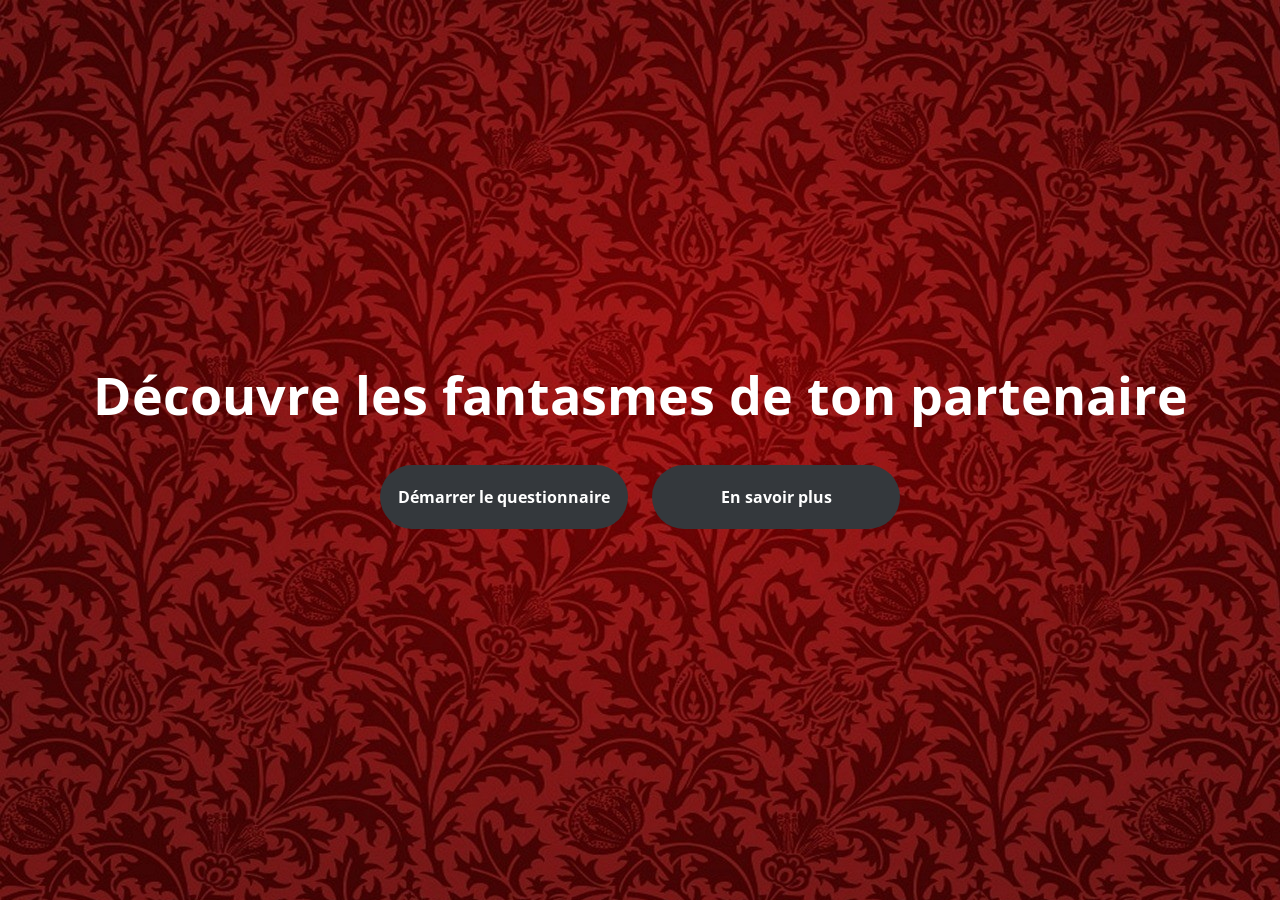
<file: index.html>
﻿<!doctype html>
<html lang="en" class="no-js">
<head>
	<meta charset="UTF-8">
	<meta name="viewport" content="width=device-width, initial-scale=1">
	<meta name="author" content="Léotier Nicolas">

	<link href='https://fonts.googleapis.com/css?family=Open+Sans:300,700,400' rel='stylesheet' type='text/css'>

	<link rel="stylesheet" href="css/reset.css"> <!-- CSS reset -->
	<link rel="stylesheet" href="css/style.css"> <!-- Resource style -->
	<script src="js/modernizr.js"></script> <!-- Modernizr -->
  	
	<title>Questionnaire interactif pour les couples | Find All Pleasures</title>
</head>
<body>
<section class="cd-intro cd-section">
	<div class="cd-intro-content mask">
		<h1 data-content="Découvre les fantasmes de ton partenaire"><span>Découvre les fantasmes de ton partenaire</span></h1>
		<div class="action-wrapper">
			<!--<a href="questionnaire/index.html" class="cd-btn main-action">Démarrer le questionnaire</a>-->
			<div class="cd-modal-action">
				<a href="#0" class="btn" data-type="modal-trigger">Démarrer le questionnaire</a>
				<span class="cd-modal-bg"></span>
			</div> <!-- cd-modal-action -->
			<div class="cd-modal">
				<div class="cd-modal-content">
					<div id="oneOrTwo">
						<div>
							<a href="questionnaire/?type=one" class="cd-btn-info">Un ordinateur</a><br><br>
							Vous devrez remplir le questionnaire l'un après l'autre, le résultat sera affiché une fois que le deuxième partenaire aura fini.
						</div>

						<div>
							<a href="questionnaire/?type=two" class="cd-btn-info">Deux ordinateurs</a><br><br>
							Pour faire le questionnaire sur deux appareils différents nous avons besoin de l'adresse mail des deux partenaires, afin de vous envoyer les résultats et prévenir le deuxième partenaire.
						</div>
					</div>
				</div> <!-- cd-modal-content -->
			</div> <!-- cd-modal -->
			<a href="#0" class="cd-modal-close">Close</a>
			<a href="#0" class="cd-btn-info">En savoir plus</a>
		</div>
	</div>
</section>
	
<script src="js/jquery-2.1.4.js"></script>
<script src="js/velocity.min.js"></script> <!-- Resource modal -->
<script src="js/main.js"></script> <!-- Resource jQuery -->
</body>
</html>
</file>
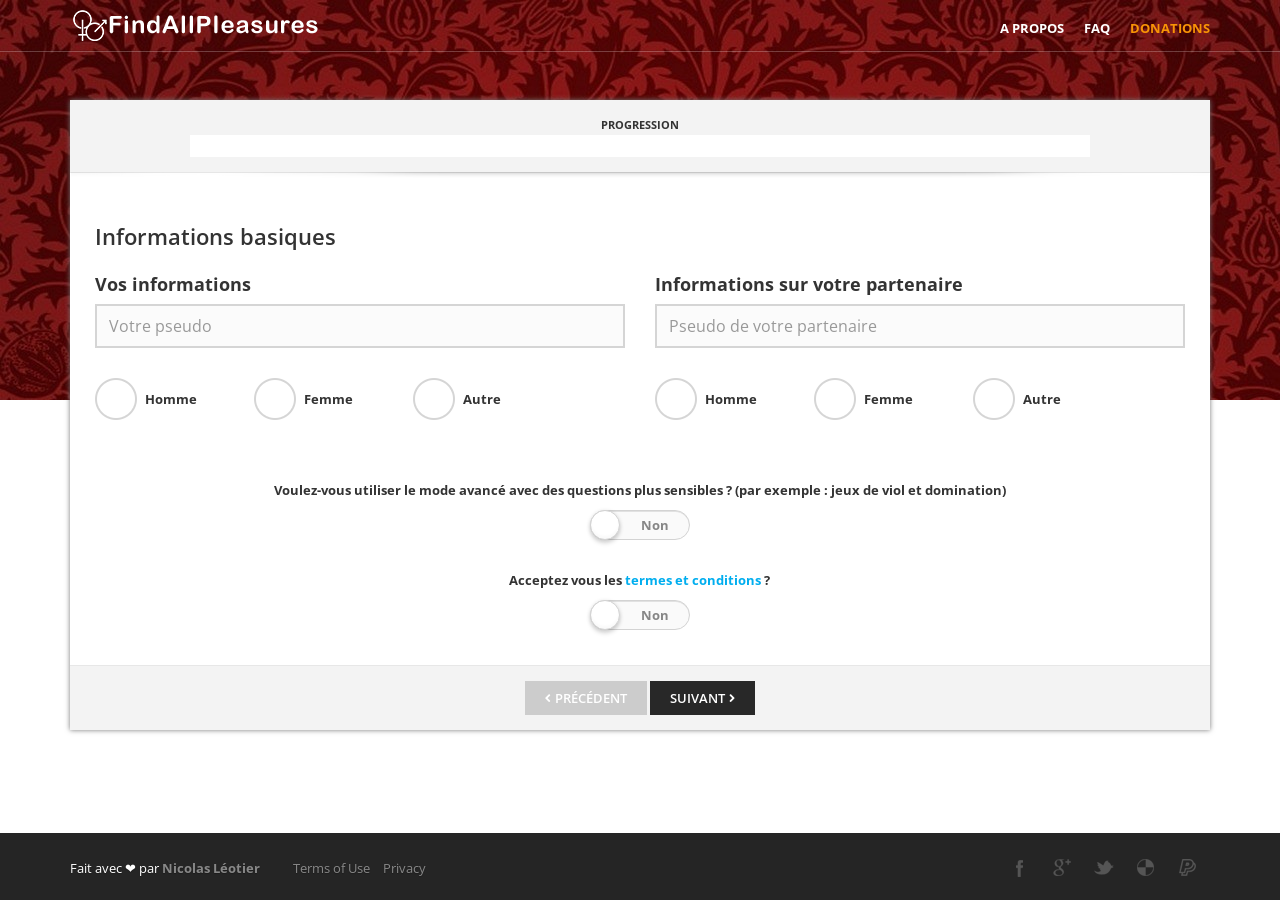
<file: questionnaire/index.html>
<!DOCTYPE html>
<!--[if IE 8 ]><html class="ie ie8" lang="fr"> <![endif]-->
<!--[if IE 9 ]><html class="ie ie9" lang="fr"> <![endif]-->
<html lang="fr">
<!--<![endif]-->
<head>

<!-- Basic Page Needs -->
<meta charset="utf-8">
<meta name="description" content="FindAllPleasure est un questionnaire intéractif permettant de découvrir les fantasmes commun d'un couple">
<meta name="author" content="Léotier Nicolas">

<!-- Favicons-->
<link rel="shortcut icon" href="img/favicon.ico" type="image/x-icon"/>
<link rel="apple-touch-icon" type="image/x-icon" href="img/apple-touch-icon-57x57-precomposed.png">
<link rel="apple-touch-icon" type="image/x-icon" sizes="72x72" href="img/apple-touch-icon-72x72-precomposed.png">
<link rel="apple-touch-icon" type="image/x-icon" sizes="114x114" href="img/apple-touch-icon-114x114-precomposed.png">
<link rel="apple-touch-icon" type="image/x-icon" sizes="144x144" href="img/apple-touch-icon-144x144-precomposed.png">

<!-- Mobile Specific Metas -->
<meta name="viewport" content="width=device-width, initial-scale=1.0">

<!-- CSS -->
<link href="css/bootstrap.css" rel="stylesheet">
<link href="css/style.css" rel="stylesheet">
<link href="font-awesome/css/font-awesome.css" rel="stylesheet" >
<link href="css/socialize-bookmarks.css" rel="stylesheet">
<link href="js/fancybox/source/jquery.fancybox.css?v=2.1.4" rel="stylesheet">
<link href="check_radio/skins/square/aero.css" rel="stylesheet">

<!-- Toggle Switch -->
<link rel="stylesheet" href="css/jquery.switch.css">

<!-- Owl Carousel Assets -->
<link href="css/owl.carousel.css" rel="stylesheet">
<link href="css/owl.theme.css" rel="stylesheet">

<!-- Google web font -->
<link href='http://fonts.googleapis.com/css?family=Open+Sans:400,600,700,800,300' rel='stylesheet' type='text/css'>

<!--[if lt IE 9]>
<script src="http://html5shim.googlecode.com/svn/trunk/html5.js"></script>
<![endif]-->

<!-- Jquery -->
<script src="js/jquery-1.10.2.min.js"></script>
<script src="js/jquery-ui-1.8.22.min.js"></script>

<!-- Wizard-->
<script src="js/jquery.wizard.js"></script>

<!-- Radio and checkbox styles -->
<script src="check_radio/jquery.icheck.js"></script>

<!-- HTML5 and CSS3-in older browsers-->
<script src="js/modernizr.custom.17475.js"></script>

<!-- Support media queries for IE8 -->
<script src="js/respond.min.js"></script>

<title>Questionnaire interactif pour les couples | Find All Pleasures</title>

</head>

<body>

<section id="top-area">
	<header>
         <div class="container">
            <div class="row">
				<div class="col-md-4 col-xs-3" id="logo"><a href="../index.html"></a></div>
				
				<div class="btn-responsive-menu"> <span class="bar"></span> <span class="bar"></span> <span class="bar"></span> </div>

				<nav class="col-md-8 col-xs-9" id="top-nav">
					<ul>
						<li><a href="#" data-toggle="modal" data-target="#myModal">A propos</a></li>
						<li><a href="#" >FAQ</a></li>
						<li><a href="#" id="purchase">Donations</a></li>
				   </ul>
				</nav><!-- End Nav -->
			</div><!-- End row -->
         </div><!-- End container -->
        </header> <!-- End header -->
		
 </section>   

<section class="container" id="main">

<!-- Start Survey container -->
<div id="survey_container">

	<div id="top-wizard">
		<strong>Progression <span id="location"></span></strong>
		<div id="progressbar"></div>
		<div class="shadow"></div>
	</div><!-- end top-wizard -->
    
	<form name="example-1" id="wrapped" action="" method="POST">
		<div id="middle-wizard">
			<div class="step" id="intro">
				<div class="row">
					<h3 class="col-md-12">Informations basiques</h3>
					<div class="col-md-6">
						<h4>Vos informations</h4>
						<ul class="data-list" id="basic-info">
							<li><input id="pseudo" type="text" name="pseudo" class="required form-control" placeholder="Votre pseudo"></li>
							<!--<li id="age"><input type="text" name="age" class="required form-control" placeholder="Votre age"></li>-->
						</ul>
						<ul class="data-list floated clearfix" id="ul-sexe">
							<li><input name="sexe" type="radio" class="required check_radio" value="1"><label class="label_gender"> Homme</label></li>
							<li><input name="sexe" type="radio" class="required check_radio" value="2"><label class="label_gender"> Femme</label></li>
							<li><input name="sexe" type="radio" class="required check_radio" value="3"><label class="label_gender"> Autre</label></li>
						</ul>
					</div><!-- end col-md-6 -->
                    
					<div class="col-md-6">
						<h4>Informations sur votre partenaire</h4>
						<ul class="data-list" id="basic-info-partenaire">
							<li><input id="pseudo_partenaire" type="text" name="pseudo_partenaire" class="required form-control" placeholder="Pseudo de votre partenaire"></li>
							<!--<li id="age_partenaire"><input type="text" name="age_partenaire" class="required form-control" placeholder="Votre age"></li>-->
						</ul>
						<ul class="data-list floated clearfix" id="ul-sexe-partenaire">
							<li><input name="sexe_partenaire" type="radio" class="required check_radio" value="1"><label class="label_gender"> Homme</label></li>
							<li><input name="sexe_partenaire" type="radio" class="required check_radio" value="2"><label class="label_gender"> Femme</label></li>
							<li><input name="sexe_partenaire" type="radio" class="required check_radio" value="3"><label class="label_gender"> Autre</label></li>
						</ul>
					</div><!-- end col-md-6 -->
				</div><!-- end row -->
				
				<div class="row">
					<div class="col-md-12 text-center">
						<ul class="data-list" id="avance">
							<li>
							<input id="type" name="type" value="one" type="hidden">
                            <input id="website" name="website" type="text" value="">
							<input id="avance" name="avance" type="hidden" value="1">
                            <strong>Voulez-vous utiliser le mode avancé avec des questions plus sensibles ? (par exemple : jeux de viol et domination)</strong>
							<label class="switch-light switch-ios">
                                <input type="checkbox" name="avanceshow" class="fix_ie8" value="1">
                                    <span>
                                        <span class="ie8_hide">Non</span>
                                        <span>Oui</span>
                                    </span>
                                    <a></a>
                                </label>
							</li>
						</ul>
					</div>
				</div>
                
				<div class="row">
					<div class="col-md-4 col-md-offset-4">
						<ul class="data-list" id="terms">
							<li>
                            <strong>Acceptez vous les <a href="#" data-toggle="modal" data-target="#terms-txt">termes et conditions</a> ?</strong>
							<label class="switch-light switch-ios ">
                                <input type="checkbox" name="terms" class="required fix_ie8" value="Oui">
                                    <span>
                                        <span class="ie8_hide">Non</span>
                                        <span>Oui</span>
                                    </span>
                                    <a></a>
                                </label>
							</li>
						</ul>
					</div>
				</div>
                
			</div><!-- end step-->
            
			<div class="step row">
				<div class="col-md-12">
					Chaque partenaire devra faire ce questionnaire séparément et en privé. Le questionnaire consiste en quelques questions divisées en différentes catégories. Une fois que vous aurez fini le questionnaire tous les deux, nous comparerons vos résultats. N'oubliez pas d'être complètement honnêtes et désinhibés car vous n'avez pas à vous inquiéter. Nous ne montrerons que les réponses sur lesquelles vous êtes d'accord.
					<br> <br>
					En premier, nous allons commencer avec <span class="utilisateur"></span>.
				</div>
			</div><!-- end step -->
            
			<div class="step cat" id="cat-1">
				<div class="row">
					<div class="col-md-10">
						<h3>Les basiques et un peu plus</h3>
					</div>
				</div>
			</div><!-- end step -->
            
			<div class="step cat" id="cat-2">
				<div class="row">
					<div class="col-md-10">
						<h3>Jouer avec les objets</h3>
					</div>
				</div>
			</div><!-- end step -->
			
			<div class="step cat" id="cat-3">
				<div class="row">
					<div class="col-md-10">
						<h3>B.D.S.M</h3>
					</div>
				</div>
			</div><!-- end step -->
			
			<div class="step cat" id="cat-4">
				<div class="row">
					<div class="col-md-10">
						<h3>L'anus</h3>
					</div>
				</div>
			</div><!-- end step -->
			
			<div class="step cat" id="cat-5">
				<div class="row">
					<div class="col-md-10">
						<h3>En public ou en groupe</h3>
					</div>
				</div>
			</div><!-- end step -->
			
			<div class="step cat" id="cat-6">
				<div class="row">
					<div class="col-md-10">
						<h3>Autres fantasmes</h3>
					</div>
				</div>
			</div><!-- end step -->
            
			<div class="submit step" id="complete">
                <i class="icon-check"></i>
				<h3>Questionnaire complété !</h3>
				<input type="hidden" name="nbrquestions" id="nbrquestion">
				<button type="submit" name="process" class="submit">Envoyer le questionnaire</button>
			</div><!-- end submit step -->
            
		</div><!-- end middle-wizard -->
        
		<div id="bottom-wizard">
			<button type="button" name="backward" class="backward">Précédent</button>
			<button type="button" name="forward" class="forward">Suivant</button>
		</div><!-- end bottom-wizard -->
	</form>
    
</div><!-- end Survey container -->

</section><!-- end section main container -->
       
<footer>
    
    <section id="footer_2">
		<div class="container">
			<div class="row">
				<div class="col-md-6">
					<ul id="footer-nav">
						<li>Fait avec ❤ par <strong><a href="http://nicolas.leotier.fr/" rel="nofollow">Nicolas Léotier</a></strong> </li>
						<li><a href="#">Terms of Use</a></li>
						<li><a href="#">Privacy</a></li>
					</ul>              
				</div>
				<div class="col-md-6" style="text-align:center">
					<ul class="social-bookmarks clearfix">
						<li class="facebook"><a href="#">facebook</a></li>
						<li class="googleplus"><a href="#">googleplus</a></li>
						<li class="twitter"><a href="#">twitter</a></li>
						<li class="delicious"><a href="#">delicious</a></li>
						<li class="paypal"><a href="#">paypal</a></li>
					</ul>
				</div>
			</div>
		</div>
    </section>

</footer> 
 
<div id="toTop">Haut de page</div>  

<!-- OTHER JS --> 
<script src="js/jquery.validate.js"></script>
<script src="js/jquery.placeholder.js"></script>
<script src="js/jquery.tweet.min.js"></script>
<script src="js/jquery.bxslider.min.js"></script>
<script src="js/quantity-bt.js"></script>
<script src="js/bootstrap.js"></script>
<script src="js/retina.js"></script>
<script src="js/owl.carousel.min.js"></script>
<script src="js/functions.js"></script>

<!-- FANCYBOX -->
<script  src="js/fancybox/source/jquery.fancybox.pack.js?v=2.1.4" type="text/javascript"></script> 
<script src="js/fancybox/source/helpers/jquery.fancybox-media.js?v=1.0.5" type="text/javascript"></script> 
<script src="js/fancy_func.js" type="text/javascript"></script> 

</body>
</html>
</file>
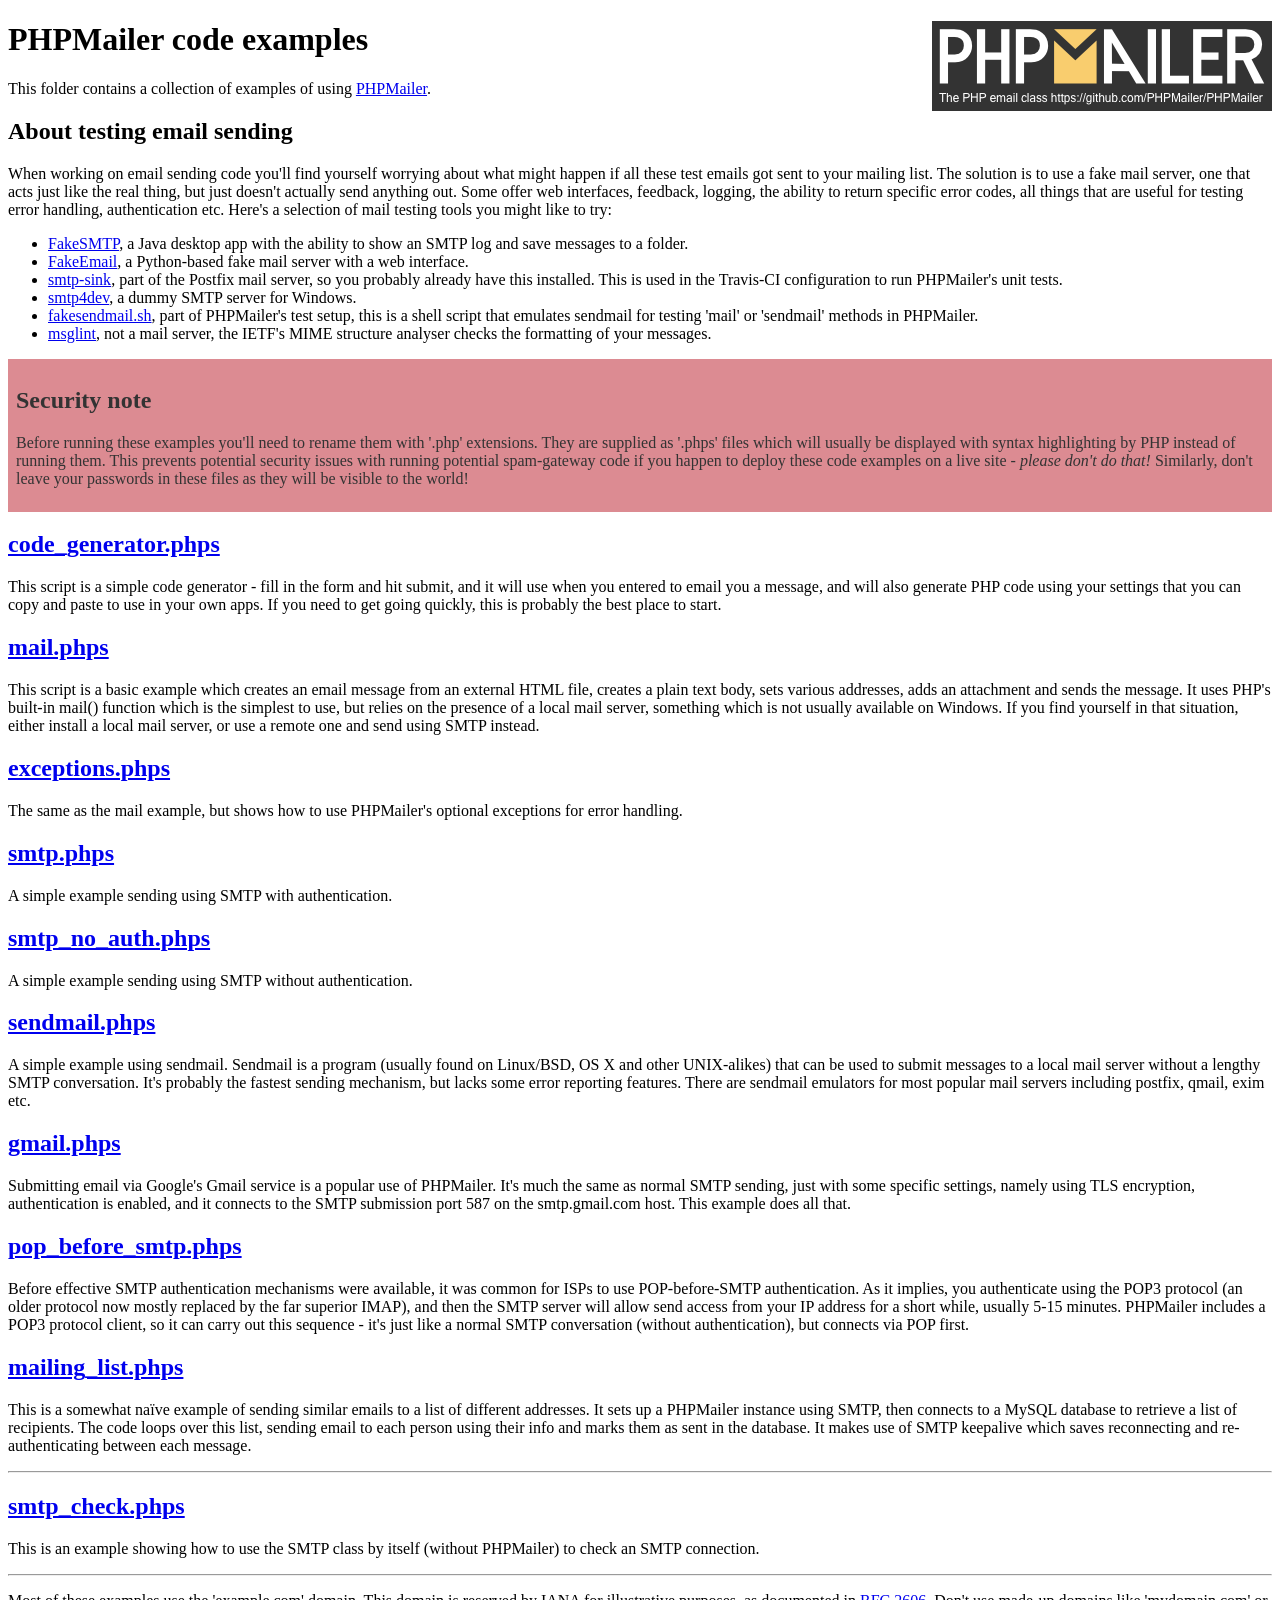
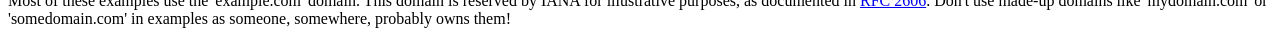
<file: questionnaire/PHPMailer/examples/index.html>
<!DOCTYPE html>
<html>
<head>
	<meta charset="UTF-8">
	<title>PHPMailer Examples</title>
</head>
<body>
<h1>PHPMailer code examples<a href="https://github.com/PHPMailer/PHPMailer"><img src="images/phpmailer.png" style="float:right; border:0;" alt="PHPMailer logo"></a></h1>
<p>This folder contains a collection of examples of using <a href="https://github.com/PHPMailer/PHPMailer">PHPMailer</a>.</p>
<h2>About testing email sending</h2>
<p>When working on email sending code you'll find yourself worrying about what might happen if all these test emails got sent to your mailing list. The solution is to use a fake mail server, one that acts just like the real thing, but just doesn't actually send anything out. Some offer web interfaces, feedback, logging, the ability to return specific error codes, all things that are useful for testing error handling, authentication etc. Here's a selection of mail testing tools you might like to try:</p>
<ul>
  <li><a href="https://github.com/Nilhcem/FakeSMTP">FakeSMTP</a>, a Java desktop app with the ability to show an SMTP log and save messages to a folder. </li>
  <li><a href="https://github.com/isotoma/FakeEmail">FakeEmail</a>, a Python-based fake mail server with a web interface.</li>
  <li><a href="http://www.postfix.org/smtp-sink.1.html">smtp-sink</a>, part of the Postfix mail server, so you probably already have this installed. This is used in the Travis-CI configuration to run PHPMailer's unit tests.</li>
  <li><a href="http://smtp4dev.codeplex.com">smtp4dev</a>, a dummy SMTP server for Windows.</li>
  <li><a href="https://github.com/PHPMailer/PHPMailer/blob/master/test/fakesendmail.sh">fakesendmail.sh</a>, part of PHPMailer's test setup, this is a shell script that emulates sendmail for testing 'mail' or 'sendmail' methods in PHPMailer.</li>
  <li><a href="http://tools.ietf.org/tools/msglint/">msglint</a>, not a mail server, the IETF's MIME structure analyser checks the formatting of your messages.</li>
</ul>
<div style="padding: 8px; color: #333333; background-color: #dc8b92">
<h2>Security note</h2>
<p>Before running these examples you'll need to rename them with '.php' extensions. They are supplied as '.phps' files which will usually be displayed with syntax highlighting by PHP instead of running them. This prevents potential security issues with running potential spam-gateway code if you happen to deploy these code examples on a live site - <em>please don't do that!</em> Similarly, don't leave your passwords in these files as they will be visible to the world!</p>
</div>
<h2><a href="code_generator.phps">code_generator.phps</a></h2>
<p>This script is a simple code generator - fill in the form and hit submit, and it will use when you entered to email you a message, and will also generate PHP code using your settings that you can copy and paste to use in your own apps. If you need to get going quickly, this is probably the best place to start.</p>
<h2><a href="mail.phps">mail.phps</a></h2>
<p>This script is a basic example which creates an email message from an external HTML file, creates a plain text body, sets various addresses, adds an attachment and sends the message. It uses PHP's built-in mail() function which is the simplest to use, but relies on the presence of a local mail server, something which is not usually available on Windows. If you find yourself in that situation, either install a local mail server, or use a remote one and send using SMTP instead.</p>
<h2><a href="exceptions.phps">exceptions.phps</a></h2>
<p>The same as the mail example, but shows how to use PHPMailer's optional exceptions for error handling.</p>
<h2><a href="smtp.phps">smtp.phps</a></h2>
<p>A simple example sending using SMTP with authentication.</p>
<h2><a href="smtp_no_auth.phps">smtp_no_auth.phps</a></h2>
<p>A simple example sending using SMTP without authentication.</p>
<h2><a href="sendmail.phps">sendmail.phps</a></h2>
<p>A simple example using sendmail. Sendmail is a program (usually found on Linux/BSD, OS X and other UNIX-alikes) that can be used to submit messages to a local mail server without a lengthy SMTP conversation. It's probably the fastest sending mechanism, but lacks some error reporting features. There are sendmail emulators for most popular mail servers including postfix, qmail, exim etc.</p>
<h2><a href="gmail.phps">gmail.phps</a></h2>
<p>Submitting email via Google's Gmail service is a popular use of PHPMailer. It's much the same as normal SMTP sending, just with some specific settings, namely using TLS encryption, authentication is enabled, and it connects to the SMTP submission port 587 on the smtp.gmail.com host. This example does all that.</p>
<h2><a href="pop_before_smtp.phps">pop_before_smtp.phps</a></h2>
<p>Before effective SMTP authentication mechanisms were available, it was common for ISPs to use POP-before-SMTP authentication. As it implies, you authenticate using the POP3 protocol (an older protocol now mostly replaced by the far superior IMAP), and then the SMTP server will allow send access from your IP address for a short while, usually 5-15 minutes. PHPMailer includes a POP3 protocol client, so it can carry out this sequence - it's just like a normal SMTP conversation (without authentication), but connects via POP first.</p>
<h2><a href="mailing_list.phps">mailing_list.phps</a></h2>
<p>This is a somewhat naïve example of sending similar emails to a list of different addresses. It sets up a PHPMailer instance using SMTP, then connects to a MySQL database to retrieve a list of recipients. The code loops over this list, sending email to each person using their info and marks them as sent in the database. It makes use of SMTP keepalive which saves reconnecting and re-authenticating between each message.</p>
<hr>
<h2><a href="smtp_check.phps">smtp_check.phps</a></h2>
<p>This is an example showing how to use the SMTP class by itself (without PHPMailer) to check an SMTP connection.</p>
<hr>
<p>Most of these examples use the 'example.com' domain. This domain is reserved by IANA for illustrative purposes, as documented in <a href="http://tools.ietf.org/html/rfc2606">RFC 2606</a>. Don't use made-up domains like 'mydomain.com' or 'somedomain.com' in examples as someone, somewhere, probably owns them!</p>
</body>
</html>
</file>
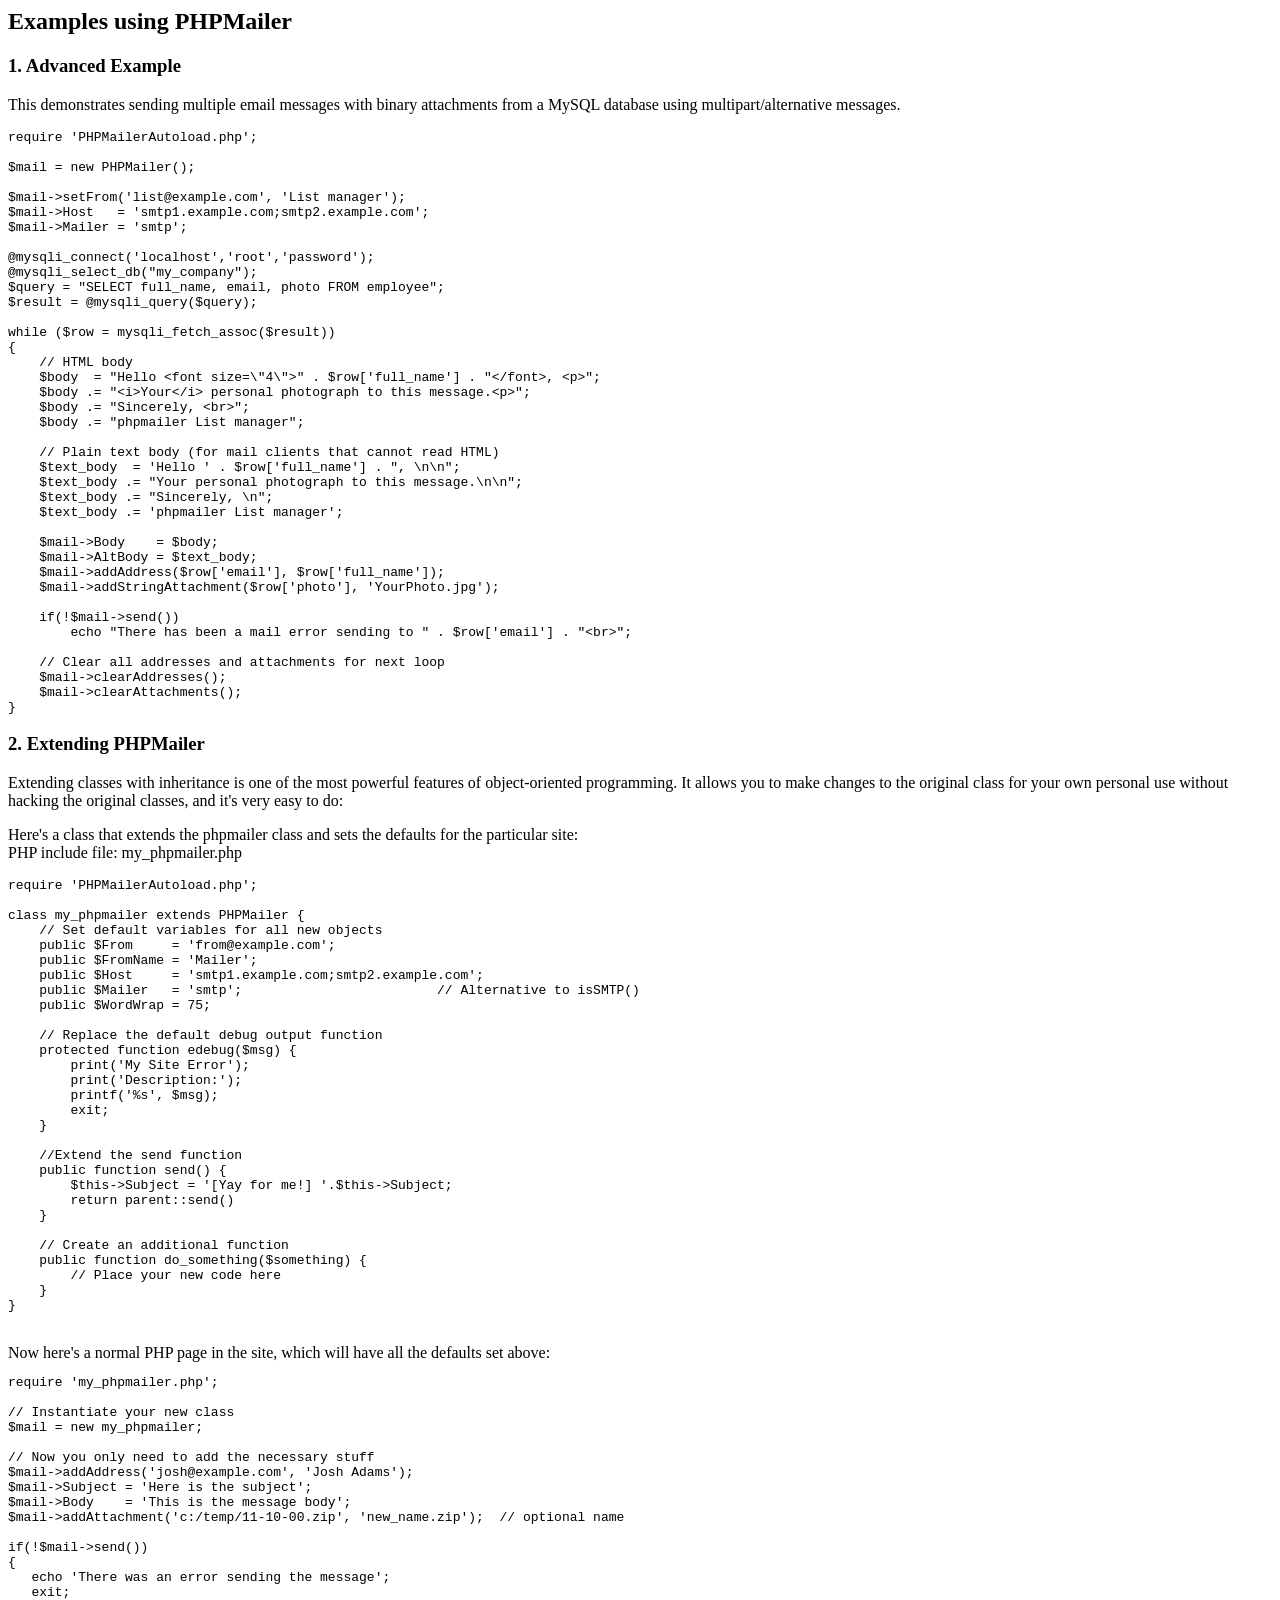
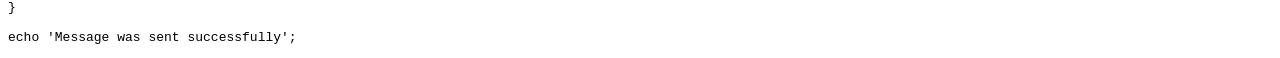
<file: questionnaire/PHPMailer/docs/extending.html>
<html>
<head>
<title>Examples using phpmailer</title>
</head>

<body>

<h2>Examples using PHPMailer</h2>

<h3>1. Advanced Example</h3>
<p>

This demonstrates sending multiple email messages with binary attachments
from a MySQL database using multipart/alternative messages.<p>

<pre>
require 'PHPMailerAutoload.php';

$mail = new PHPMailer();

$mail->setFrom('list@example.com', 'List manager');
$mail->Host   = 'smtp1.example.com;smtp2.example.com';
$mail->Mailer = 'smtp';

@mysqli_connect('localhost','root','password');
@mysqli_select_db("my_company");
$query = "SELECT full_name, email, photo FROM employee";
$result = @mysqli_query($query);

while ($row = mysqli_fetch_assoc($result))
{
    // HTML body
    $body  = "Hello &lt;font size=\"4\"&gt;" . $row['full_name'] . "&lt;/font&gt;, &lt;p&gt;";
    $body .= "&lt;i&gt;Your&lt;/i&gt; personal photograph to this message.&lt;p&gt;";
    $body .= "Sincerely, &lt;br&gt;";
    $body .= "phpmailer List manager";

    // Plain text body (for mail clients that cannot read HTML)
    $text_body  = 'Hello ' . $row['full_name'] . ", \n\n";
    $text_body .= "Your personal photograph to this message.\n\n";
    $text_body .= "Sincerely, \n";
    $text_body .= 'phpmailer List manager';

    $mail->Body    = $body;
    $mail->AltBody = $text_body;
    $mail->addAddress($row['email'], $row['full_name']);
    $mail->addStringAttachment($row['photo'], 'YourPhoto.jpg');

    if(!$mail->send())
        echo "There has been a mail error sending to " . $row['email'] . "&lt;br&gt;";

    // Clear all addresses and attachments for next loop
    $mail->clearAddresses();
    $mail->clearAttachments();
}
</pre>
<p>

<h3>2. Extending PHPMailer</h3>
<p>

Extending classes with inheritance is one of the most
powerful features of object-oriented programming. It allows you to make changes to the
original class for your own personal use without hacking the original
classes, and it's very easy to do:

<p>
Here's a class that extends the phpmailer class and sets the defaults
for the particular site:<br>
PHP include file: my_phpmailer.php
<p>

<pre>
require 'PHPMailerAutoload.php';

class my_phpmailer extends PHPMailer {
    // Set default variables for all new objects
    public $From     = 'from@example.com';
    public $FromName = 'Mailer';
    public $Host     = 'smtp1.example.com;smtp2.example.com';
    public $Mailer   = 'smtp';                         // Alternative to isSMTP()
    public $WordWrap = 75;

    // Replace the default debug output function
    protected function edebug($msg) {
        print('My Site Error');
        print('Description:');
        printf('%s', $msg);
        exit;
    }

    //Extend the send function
    public function send() {
        $this->Subject = '[Yay for me!] '.$this->Subject;
        return parent::send()
    }

    // Create an additional function
    public function do_something($something) {
        // Place your new code here
    }
}
</pre>
<br>
Now here's a normal PHP page in the site, which will have all the defaults set above:<br>

<pre>
require 'my_phpmailer.php';

// Instantiate your new class
$mail = new my_phpmailer;

// Now you only need to add the necessary stuff
$mail->addAddress('josh@example.com', 'Josh Adams');
$mail->Subject = 'Here is the subject';
$mail->Body    = 'This is the message body';
$mail->addAttachment('c:/temp/11-10-00.zip', 'new_name.zip');  // optional name

if(!$mail->send())
{
   echo 'There was an error sending the message';
   exit;
}

echo 'Message was sent successfully';
</pre>
</body>
</html>
</file>
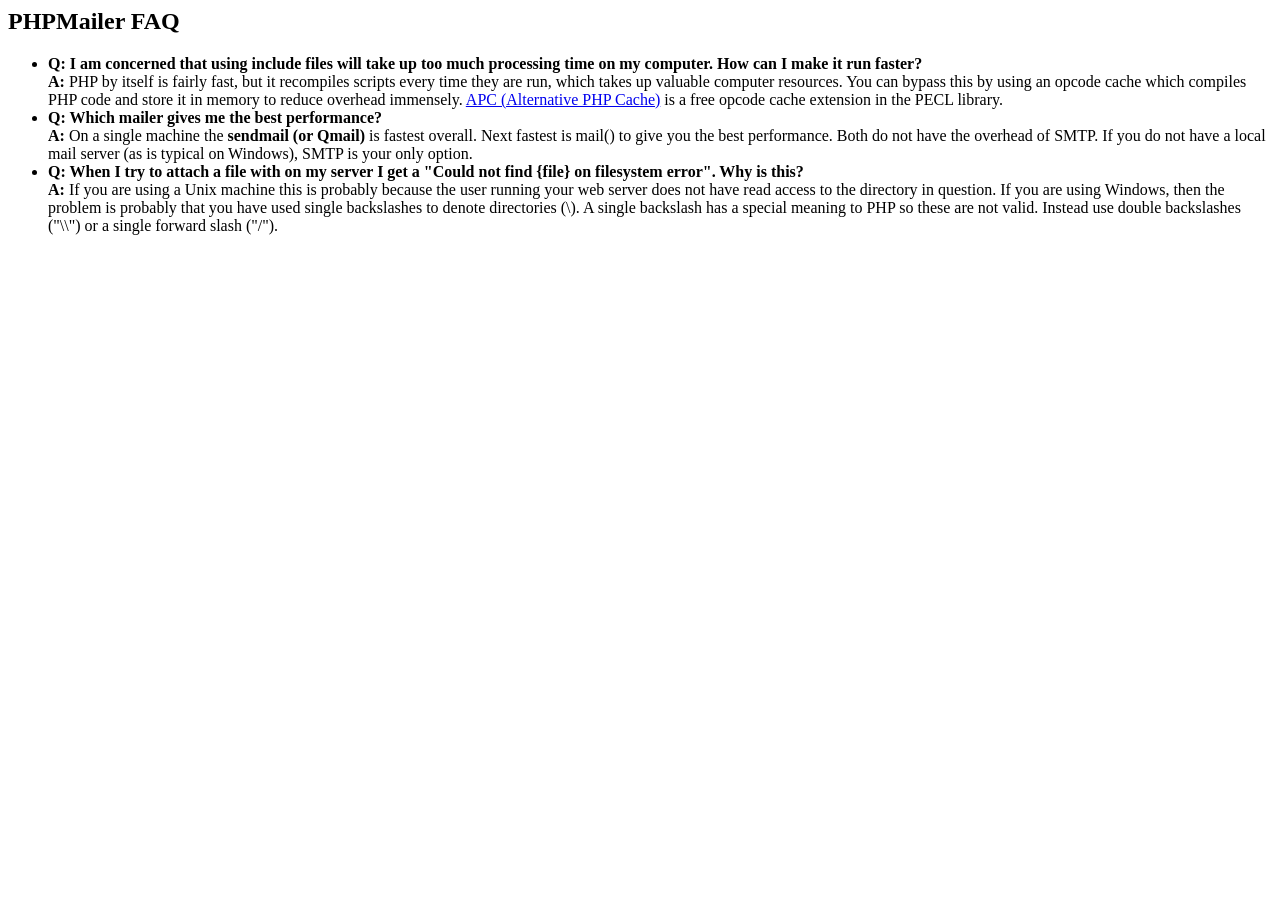
<file: questionnaire/PHPMailer/docs/faq.html>
﻿<html>
<head>
<title>PHPMailer FAQ</title>
</head>
<body>
<h2>PHPMailer FAQ</h2>
<ul>
    <li><strong>Q: I am concerned that using include files will take up too much
    processing time on my computer. How can I make it run faster?</strong><br>
    <strong>A:</strong> PHP by itself is fairly fast, but it recompiles scripts every time they are run, which takes up valuable
    computer resources. You can bypass this by using an opcode cache which compiles
    PHP code and store it in memory to reduce overhead immensely. <a href="http://www.php.net/apc/">APC
    (Alternative PHP Cache)</a> is a free opcode cache extension in the PECL library.</li>
    <li><strong>Q: Which mailer gives me the best performance?</strong><br>
    <strong>A:</strong> On a single machine the <strong>sendmail (or Qmail)</strong> is fastest overall.
    Next fastest is mail() to give you the best performance. Both do not have the overhead of SMTP.
    If you do not have a local mail server (as is typical on Windows), SMTP is your only option.</li>
    <li><strong>Q: When I try to attach a file with on my server I get a
    "Could not find {file} on filesystem error". Why is this?</strong><br>
    <strong>A:</strong> If you are using a Unix machine this is probably because the user
    running your web server does not have read access to the directory in question. If you are using Windows,
    then the problem is probably that you have used single backslashes to denote directories (\).
    A single backslash has a special meaning to PHP so these are not
    valid. Instead use double backslashes ("\\") or a single forward
    slash ("/").</li>
</ul>
</body>
</html>
</file>
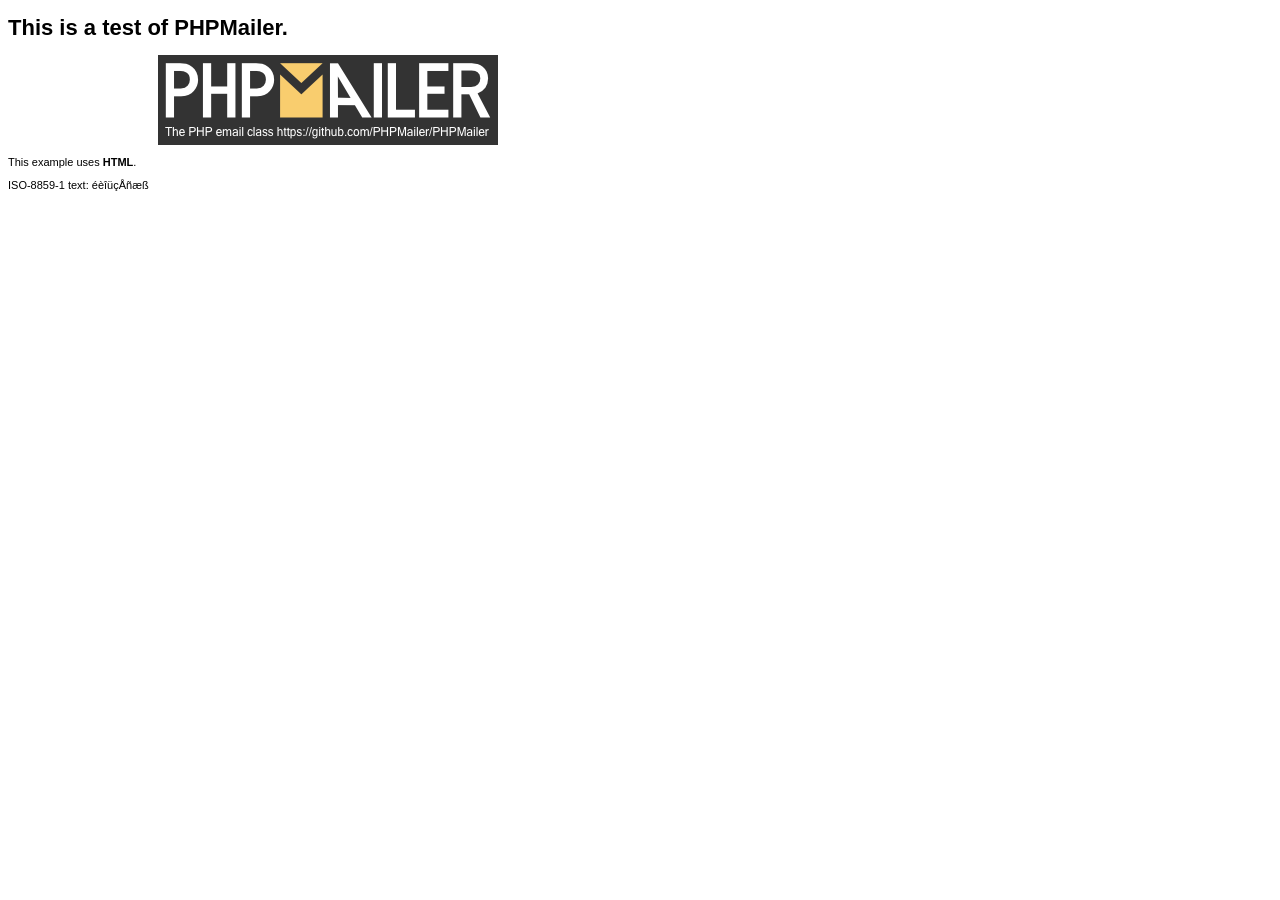
<file: questionnaire/PHPMailer/examples/contents.html>
<!DOCTYPE HTML PUBLIC "-//W3C//DTD HTML 4.01 Transitional//EN" "http://www.w3.org/TR/html4/loose.dtd">
<html>
<head>
  <meta http-equiv="Content-Type" content="text/html; charset=iso-8859-1">
  <title>PHPMailer Test</title>
</head>
<body>
<div style="width: 640px; font-family: Arial, Helvetica, sans-serif; font-size: 11px;">
  <h1>This is a test of PHPMailer.</h1>
  <div align="center">
    <a href="https://github.com/PHPMailer/PHPMailer/"><img src="images/phpmailer.png" height="90" width="340" alt="PHPMailer rocks"></a>
  </div>
  <p>This example uses <strong>HTML</strong>.</p>
  <p>ISO-8859-1 text: ���������</p>
</div>
</body>
</html>
</file>
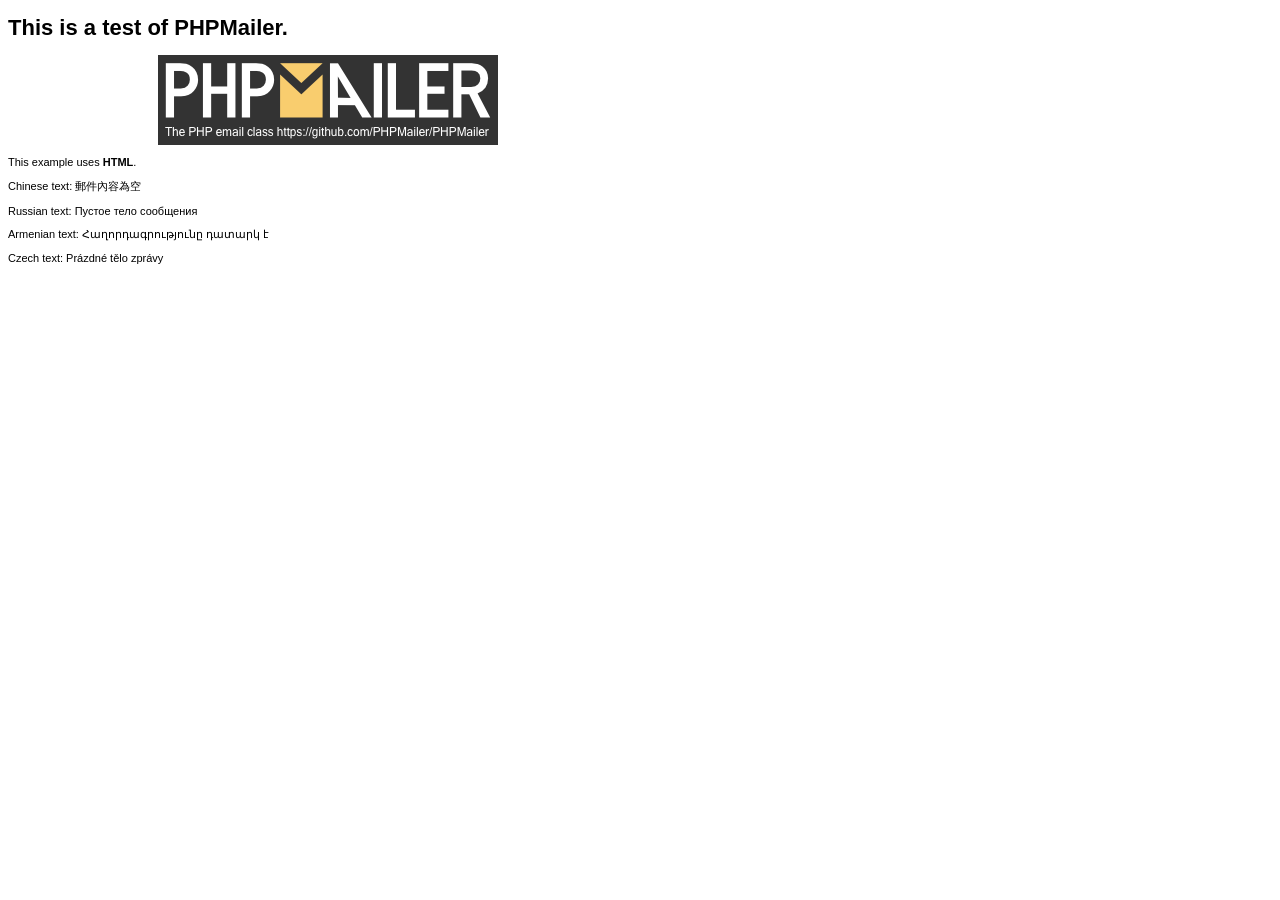
<file: questionnaire/PHPMailer/examples/contentsutf8.html>
<!DOCTYPE HTML PUBLIC "-//W3C//DTD HTML 4.01 Transitional//EN" "http://www.w3.org/TR/html4/loose.dtd">
<html>
<head>
  <meta http-equiv="Content-Type" content="text/html; charset=utf-8">
  <title>PHPMailer Test</title>
</head>
<body>
<div style="width: 640px; font-family: Arial, Helvetica, sans-serif; font-size: 11px;">
  <h1>This is a test of PHPMailer.</h1>
  <div align="center">
    <a href="https://github.com/PHPMailer/PHPMailer/"><img src="images/phpmailer.png" height="90" width="340" alt="PHPMailer rocks"></a>
  </div>
  <p>This example uses <strong>HTML</strong>.</p>
  <p>Chinese text: 郵件內容為空</p>
  <p>Russian text: Пустое тело сообщения</p>
  <p>Armenian text: Հաղորդագրությունը դատարկ է</p>
  <p>Czech text: Prázdné tělo zprávy</p>
</div>
</body>
</html>
</file>
<file: css/style.css>
/* -------------------------------- 

Primary style

-------------------------------- */
*, *::after, *::before {
  box-sizing: border-box;
}

html {
  font-size: 62.5%;
}

body {
  background-image: url(../img/background.jpg);
  font-size: 1.6rem;
  font-family: "Open Sans", sans-serif;
  color: #040404;
}

a {
  color: #2e416a;
  text-decoration: none;
}

/* -------------------------------- 

General Style

-------------------------------- */
.cd-intro {
  position: relative;
  height: 100vh;
  width: 100%;
  /* vertically align its content */
  display: table;
  overflow: hidden;
}

.cd-intro-content {
  /* vertically align inside its parent */
  display: table-cell;
  vertical-align: middle;
  text-align: center;
  padding: 0 5%;
  -webkit-font-smoothing: antialiased;
  -moz-osx-font-smoothing: grayscale;
}
.cd-intro-content h1 {
  font-size: 2.4rem;
  color: #ffffff;
}
.cd-intro-content p {
  font-size: 1.4rem;
  font-weight: 700;
  line-height: 1.4;
  margin: 1em 0;
  color: #6d7a97;
}
.cd-intro-content .action-wrapper {
  display: inline-block;
}
.cd-intro-content .action-wrapper::after {
  clear: both;
  content: "";
  display: table;
}
.cd-intro-content .action-wrapper > * {
  float: left;
}
@media only screen and (min-width: 768px) {
  .cd-intro-content h1 {
    font-size: 5.2rem;
    font-weight: 300;
  }
  .cd-intro-content p {
    font-size: 1.6rem;
    margin: 1.5em 0 1.9em;
  }
}

.cd-btn {
  display: inline-block;
  padding: 1.2em 1.4em;
  font-size: 1.3rem;
  color: #ffffff;
  text-transform: uppercase;
  font-weight: bold;
  letter-spacing: 1px;
  background-color: #202e4a;
  border-radius: .25em;
  margin-right: 1.5em;
}
.cd-btn:nth-of-type(2) {
  margin-right: 0;
}
.cd-btn.main-action {
  background-color: #fb5e58;
}
@media only screen and (min-width: 480px) {
  .cd-btn {
    padding: 1.2em 1.6em;
  }
}
@media only screen and (min-width: 768px) {
  .cd-btn {
    padding: 1.4em 1.8em;
  }
}

.cd-intro-content h1,
.cd-intro-content h1 span,
.cd-intro-content p,
.cd-intro-content .cd-btn {
  opacity: 0;
  -webkit-animation-duration: 0.8s;
  -moz-animation-duration: 0.8s;
  animation-duration: 0.8s;
  -webkit-animation-delay: 0.3s;
  -moz-animation-delay: 0.3s;
  animation-delay: 0.3s;
  -webkit-animation-fill-mode: forwards;
  -moz-animation-fill-mode: forwards;
  animation-fill-mode: forwards;
}
.no-cssanimations .cd-intro-content h1, .no-cssanimations
.cd-intro-content h1 span, .no-cssanimations
.cd-intro-content p, .no-cssanimations
.cd-intro-content .cd-btn {
  opacity: 1;
}

/* -------------------------------- 

Bouncy 

-------------------------------- */
.bouncy.cd-intro-content h1 {
  -webkit-animation-name: cd-bounce-right;
  -moz-animation-name: cd-bounce-right;
  animation-name: cd-bounce-right;
}

.bouncy.cd-intro-content p {
  -webkit-animation-name: cd-bounce-left;
  -moz-animation-name: cd-bounce-left;
  animation-name: cd-bounce-left;
}

.bouncy.cd-intro-content h1,
.bouncy.cd-intro-content p {
  -webkit-animation-duration: 0.6s;
  -moz-animation-duration: 0.6s;
  animation-duration: 0.6s;
}

.bouncy.cd-intro-content .cd-btn {
  -webkit-animation-name: cd-bounce-rotate;
  -moz-animation-name: cd-bounce-rotate;
  animation-name: cd-bounce-rotate;
}

.bouncy.cd-intro-content .cd-btn {
  -webkit-animation-duration: 0.5s;
  -moz-animation-duration: 0.5s;
  animation-duration: 0.5s;
}

.bouncy.cd-intro-content .cd-btn.main-action {
  -webkit-animation-delay: 0.4s;
  -moz-animation-delay: 0.4s;
  animation-delay: 0.4s;
}

@-webkit-keyframes cd-bounce-right {
  0% {
    opacity: .2;
    -webkit-transform: translateX(-200px);
  }
  60% {
    opacity: .7;
    -webkit-transform: translateX(15px);
  }
  100% {
    opacity: 1;
    -webkit-transform: translateX(0);
  }
}
@-moz-keyframes cd-bounce-right {
  0% {
    opacity: .2;
    -moz-transform: translateX(-200px);
  }
  60% {
    opacity: .7;
    -moz-transform: translateX(15px);
  }
  100% {
    opacity: 1;
    -moz-transform: translateX(0);
  }
}
@keyframes cd-bounce-right {
  0% {
    opacity: .2;
    -webkit-transform: translateX(-200px);
    -moz-transform: translateX(-200px);
    -ms-transform: translateX(-200px);
    -o-transform: translateX(-200px);
    transform: translateX(-200px);
  }
  60% {
    opacity: .7;
    -webkit-transform: translateX(15px);
    -moz-transform: translateX(15px);
    -ms-transform: translateX(15px);
    -o-transform: translateX(15px);
    transform: translateX(15px);
  }
  100% {
    opacity: 1;
    -webkit-transform: translateX(0);
    -moz-transform: translateX(0);
    -ms-transform: translateX(0);
    -o-transform: translateX(0);
    transform: translateX(0);
  }
}
@-webkit-keyframes cd-bounce-left {
  0% {
    opacity: .2;
    -webkit-transform: translateX(200px);
  }
  60% {
    opacity: .7;
    -webkit-transform: translateX(-15px);
  }
  100% {
    opacity: 1;
    -webkit-transform: translateX(0);
  }
}
@-moz-keyframes cd-bounce-left {
  0% {
    opacity: .2;
    -moz-transform: translateX(200px);
  }
  60% {
    opacity: .7;
    -moz-transform: translateX(-15px);
  }
  100% {
    opacity: 1;
    -moz-transform: translateX(0);
  }
}
@keyframes cd-bounce-left {
  0% {
    opacity: .2;
    -webkit-transform: translateX(200px);
    -moz-transform: translateX(200px);
    -ms-transform: translateX(200px);
    -o-transform: translateX(200px);
    transform: translateX(200px);
  }
  60% {
    opacity: .7;
    -webkit-transform: translateX(-15px);
    -moz-transform: translateX(-15px);
    -ms-transform: translateX(-15px);
    -o-transform: translateX(-15px);
    transform: translateX(-15px);
  }
  100% {
    opacity: 1;
    -webkit-transform: translateX(0);
    -moz-transform: translateX(0);
    -ms-transform: translateX(0);
    -o-transform: translateX(0);
    transform: translateX(0);
  }
}
@-webkit-keyframes cd-bounce-rotate {
  0% {
    opacity: .2;
    -webkit-transform: perspective(800px) rotateX(-80deg);
  }
  20% {
    opacity: 1;
  }
  60% {
    -webkit-transform: perspective(800px) rotateX(20deg);
  }
  100% {
    opacity: 1;
    -webkit-transform: perspective(800px) rotateX(0);
  }
}
@-moz-keyframes cd-bounce-rotate {
  0% {
    opacity: .2;
    -moz-transform: perspective(800px) rotateX(-80deg);
  }
  20% {
    opacity: 1;
  }
  60% {
    -moz-transform: perspective(800px) rotateX(20deg);
  }
  100% {
    opacity: 1;
    -moz-transform: perspective(800px) rotateX(0);
  }
}
@keyframes cd-bounce-rotate {
  0% {
    opacity: .2;
    -webkit-transform: perspective(800px) rotateX(-80deg);
    -moz-transform: perspective(800px) rotateX(-80deg);
    -ms-transform: perspective(800px) rotateX(-80deg);
    -o-transform: perspective(800px) rotateX(-80deg);
    transform: perspective(800px) rotateX(-80deg);
  }
  20% {
    opacity: 1;
  }
  60% {
    -webkit-transform: perspective(800px) rotateX(20deg);
    -moz-transform: perspective(800px) rotateX(20deg);
    -ms-transform: perspective(800px) rotateX(20deg);
    -o-transform: perspective(800px) rotateX(20deg);
    transform: perspective(800px) rotateX(20deg);
  }
  100% {
    opacity: 1;
    -webkit-transform: perspective(800px) rotateX(0);
    -moz-transform: perspective(800px) rotateX(0);
    -ms-transform: perspective(800px) rotateX(0);
    -o-transform: perspective(800px) rotateX(0);
    transform: perspective(800px) rotateX(0);
  }
}
/* -------------------------------- 

Cut

-------------------------------- */
.cut.cd-intro-content h1 {
  position: relative;
  /* overwrite default style */
  opacity: 1;
  font-weight: 700;
  color: transparent;
}
.cut.cd-intro-content h1 span {
  /* 2 span elements are used to create the cut effect */
  display: block;
  position: absolute;
  width: 100%;
  height: 50%;
  left: 0;
  overflow: hidden;
  color: #ffffff;
}
.cut.cd-intro-content h1 span:first-of-type {
  top: 0;
}
.cut.cd-intro-content h1 span:last-of-type {
  bottom: 0;
}
.cut.cd-intro-content h1 span:first-of-type::before,
.cut.cd-intro-content h1 span:last-of-type::after {
  /* span:first-of-type::before - top half of the text */
  /* span:last-of-type::after - bottom half of the text */
  content: attr(data-content);
  position: absolute;
  width: 100%;
  left: 0;
  color: #ffffff;
}
.cut.cd-intro-content h1 span:first-of-type::before {
  top: 0;
}
.cut.cd-intro-content h1 span:last-of-type::after {
  bottom: 0;
}

.cut.cd-intro-content .cd-btn {
  /* overwrite default style */
  margin-right: 0;
  border-radius: 0;
}

.cut.cd-intro-content h1 span,
.cut.cd-intro-content p,
.cut.cd-intro-content .cd-btn {
  -webkit-animation-duration: 0.6s;
  -moz-animation-duration: 0.6s;
  animation-duration: 0.6s;
}

.cut.cd-intro-content h1 span,
.cut.cd-intro-content p {
  -webkit-animation-name: cd-slide-left;
  -moz-animation-name: cd-slide-left;
  animation-name: cd-slide-left;
}

.cut.cd-intro-content h1 span:first-of-type {
  -webkit-animation-delay: 0.4s;
  -moz-animation-delay: 0.4s;
  animation-delay: 0.4s;
}

.cut.cd-intro-content p {
  -webkit-animation-delay: 0.5s;
  -moz-animation-delay: 0.5s;
  animation-delay: 0.5s;
}

.cut.cd-intro-content .cd-btn {
  -webkit-animation-name: cd-slide-left-btn;
  -moz-animation-name: cd-slide-left-btn;
  animation-name: cd-slide-left-btn;
  -webkit-animation-delay: 0.55s;
  -moz-animation-delay: 0.55s;
  animation-delay: 0.55s;
}

@-webkit-keyframes cd-slide-left {
  0% {
    opacity: 1;
    -webkit-transform: translateX(100vw);
  }
  100% {
    opacity: 1;
    -webkit-transform: translateX(0);
  }
}
@-moz-keyframes cd-slide-left {
  0% {
    opacity: 1;
    -moz-transform: translateX(100vw);
  }
  100% {
    opacity: 1;
    -moz-transform: translateX(0);
  }
}
@keyframes cd-slide-left {
  0% {
    opacity: 1;
    -webkit-transform: translateX(100vw);
    -moz-transform: translateX(100vw);
    -ms-transform: translateX(100vw);
    -o-transform: translateX(100vw);
    transform: translateX(100vw);
  }
  100% {
    opacity: 1;
    -webkit-transform: translateX(0);
    -moz-transform: translateX(0);
    -ms-transform: translateX(0);
    -o-transform: translateX(0);
    transform: translateX(0);
  }
}
@-webkit-keyframes cd-slide-left-btn {
  0% {
    opacity: 1;
    -webkit-transform: translateX(150vw);
  }
  100% {
    opacity: 1;
    -webkit-transform: translateX(0);
  }
}
@-moz-keyframes cd-slide-left-btn {
  0% {
    opacity: 1;
    -moz-transform: translateX(150vw);
  }
  100% {
    opacity: 1;
    -moz-transform: translateX(0);
  }
}
@keyframes cd-slide-left-btn {
  0% {
    opacity: 1;
    -webkit-transform: translateX(150vw);
    -moz-transform: translateX(150vw);
    -ms-transform: translateX(150vw);
    -o-transform: translateX(150vw);
    transform: translateX(150vw);
  }
  100% {
    opacity: 1;
    -webkit-transform: translateX(0);
    -moz-transform: translateX(0);
    -ms-transform: translateX(0);
    -o-transform: translateX(0);
    transform: translateX(0);
  }
}
/* -------------------------------- 

Reveal

-------------------------------- */
.reveal.cd-intro-content h1 {
  position: relative;
  /* overwrite default style */
  opacity: 1;
  font-weight: 700;
  /* <h1> text is not visible - it is used only as a container for the ::after element */
  color: transparent;
  overflow: hidden;
}
.reveal.cd-intro-content h1::after {
  /* this is the animated text */
  content: attr(data-content);
  position: absolute;
  top: 0;
  left: 0;
  height: 100%;
  width: 100%;
  color: #ffffff;
  opacity: 0;
  -webkit-animation-name: cd-reveal-up;
  -moz-animation-name: cd-reveal-up;
  animation-name: cd-reveal-up;
  -webkit-animation-fill-mode: forwards;
  -moz-animation-fill-mode: forwards;
  animation-fill-mode: forwards;
}
.no-cssanimations .reveal.cd-intro-content h1::after {
  opacity: 1;
}
@media only screen and (min-width: 768px) {
  .reveal.cd-intro-content h1 {
    -webkit-transform: translateY(5px);
    -moz-transform: translateY(5px);
    -ms-transform: translateY(5px);
    -o-transform: translateY(5px);
    transform: translateY(5px);
  }
}

.reveal.cd-intro-content p {
  position: relative;
  margin: 0;
  padding: 1em;
  background-color: #202e4a;
  -webkit-animation-name: cd-reveal-down;
  -moz-animation-name: cd-reveal-down;
  animation-name: cd-reveal-down;
}
@media only screen and (min-width: 1170px) {
  .reveal.cd-intro-content p {
    padding: 1em 1.6em;
  }
}

.reveal.cd-intro-content h1::after,
.reveal.cd-intro-content p {
  -webkit-animation-duration: 0.4s;
  -moz-animation-duration: 0.4s;
  animation-duration: 0.4s;
  -webkit-animation-delay: 0.7s;
  -moz-animation-delay: 0.7s;
  animation-delay: 0.7s;
}

.reveal.cd-intro-content .action-wrapper {
  position: relative;
  overflow: hidden;
}
.reveal.cd-intro-content .action-wrapper::before {
  /* this is the loading bar */
  content: '';
  position: absolute;
  top: 0;
  left: 0;
  height: 3px;
  width: 100%;
  background-color: #202e4a;
  -webkit-animation: cd-loading 0.4s 0.3s backwards;
  -moz-animation: cd-loading 0.4s 0.3s backwards;
  animation: cd-loading 0.4s 0.3s backwards;
}
.reveal.cd-intro-content .action-wrapper .cd-btn {
  display: block;
  opacity: 1;
  max-width: 200px;
  margin: 1em auto 0;
}
@media only screen and (min-width: 768px) {
  .reveal.cd-intro-content .action-wrapper .cd-btn {
    display: inline-block;
    margin: 0 0 0 1em;
  }
}

@-webkit-keyframes cd-reveal-up {
  0% {
    opacity: 1;
    -webkit-transform: translateY(100%);
  }
  100% {
    opacity: 1;
    -webkit-transform: translateY(0);
  }
}
@-moz-keyframes cd-reveal-up {
  0% {
    opacity: 1;
    -moz-transform: translateY(100%);
  }
  100% {
    opacity: 1;
    -moz-transform: translateY(0);
  }
}
@keyframes cd-reveal-up {
  0% {
    opacity: 1;
    -webkit-transform: translateY(100%);
    -moz-transform: translateY(100%);
    -ms-transform: translateY(100%);
    -o-transform: translateY(100%);
    transform: translateY(100%);
  }
  100% {
    opacity: 1;
    -webkit-transform: translateY(0);
    -moz-transform: translateY(0);
    -ms-transform: translateY(0);
    -o-transform: translateY(0);
    transform: translateY(0);
  }
}
@-webkit-keyframes cd-reveal-down {
  0% {
    opacity: 1;
    -webkit-transform: translateY(-100%);
  }
  100% {
    opacity: 1;
    -webkit-transform: translateY(0);
  }
}
@-moz-keyframes cd-reveal-down {
  0% {
    opacity: 1;
    -moz-transform: translateY(-100%);
  }
  100% {
    opacity: 1;
    -moz-transform: translateY(0);
  }
}
@keyframes cd-reveal-down {
  0% {
    opacity: 1;
    -webkit-transform: translateY(-100%);
    -moz-transform: translateY(-100%);
    -ms-transform: translateY(-100%);
    -o-transform: translateY(-100%);
    transform: translateY(-100%);
  }
  100% {
    opacity: 1;
    -webkit-transform: translateY(0);
    -moz-transform: translateY(0);
    -ms-transform: translateY(0);
    -o-transform: translateY(0);
    transform: translateY(0);
  }
}
@-webkit-keyframes cd-loading {
  0% {
    -webkit-transform: scaleX(0);
  }
  100% {
    -webkit-transform: scaleX(1);
  }
}
@-moz-keyframes cd-loading {
  0% {
    -moz-transform: scaleX(0);
  }
  100% {
    -moz-transform: scaleX(1);
  }
}
@keyframes cd-loading {
  0% {
    -webkit-transform: scaleX(0);
    -moz-transform: scaleX(0);
    -ms-transform: scaleX(0);
    -o-transform: scaleX(0);
    transform: scaleX(0);
  }
  100% {
    -webkit-transform: scaleX(1);
    -moz-transform: scaleX(1);
    -ms-transform: scaleX(1);
    -o-transform: scaleX(1);
    transform: scaleX(1);
  }
}
/* -------------------------------- 

Mask

-------------------------------- */
.mask.cd-intro-content h1 {
  position: relative;
  padding-bottom: 10px;
  /* overwrite default style */
  opacity: 1;
  font-weight: 700;
  /* <h1> text is not visible - it is used only as a container for the ::after element */
  color: transparent;
  overflow: hidden;
}
.mask.cd-intro-content h1::after {
  /* this is the animated text */
  content: attr(data-content);
  position: absolute;
  top: 0;
  left: 0;
  height: 100%;
  width: 100%;
  color: #ffffff;
  -webkit-animation-name: cd-reveal-up;
  -moz-animation-name: cd-reveal-up;
  animation-name: cd-reveal-up;
  -webkit-animation-fill-mode: backwards;
  -moz-animation-fill-mode: backwards;
  animation-fill-mode: backwards;
}
.mask.cd-intro-content h1 span {
  position: relative;
  display: inline-block;
  opacity: 1;
}
.mask.cd-intro-content h1 span::before {
  /* this is the loading bar */
  content: '';
  position: absolute;
  top: calc(100% + 8px);
  left: -1em;
  height: 2px;
  width: calc(100% + 2em);
  background-color: #ffffff;
  -webkit-animation: cd-loading-mask 1s 0.3s both;
  -moz-animation: cd-loading-mask 1s 0.3s both;
  animation: cd-loading-mask 1s 0.3s both;
}
@media only screen and (min-width: 768px) {
  .mask.cd-intro-content h1 {
    padding-bottom: 20px;
  }
  .mask.cd-intro-content h1 span::before {
    top: calc(100% + 18px);
  }
}

.mask.cd-intro-content p {
  position: relative;
  margin: 0;
  padding: 10px 0 0;
  -webkit-animation-name: cd-reveal-down;
  -moz-animation-name: cd-reveal-down;
  animation-name: cd-reveal-down;
}
@media only screen and (min-width: 768px) {
  .mask.cd-intro-content p {
    padding-top: 20px;
  }
}

.mask.cd-intro-content h1::after,
.mask.cd-intro-content p {
  -webkit-animation-duration: 0.4s;
  -moz-animation-duration: 0.4s;
  animation-duration: 0.4s;
  -webkit-animation-delay: 0.7s;
  -moz-animation-delay: 0.7s;
  animation-delay: 0.7s;
}

.mask.cd-intro-content .action-wrapper {
  margin-top: 1.5em;
  overflow: hidden;
}
.mask.cd-intro-content .action-wrapper .cd-btn {
  opacity: 1;
  margin: 0 0 0 1.5em;
}
.mask.cd-intro-content .action-wrapper .cd-btn:first-of-type {
  margin-left: 0;
}

@-webkit-keyframes cd-loading-mask {
  0%, 100% {
    -webkit-transform: scaleX(0);
  }
  40%, 60% {
    -webkit-transform: scaleX(1);
  }
}
@-moz-keyframes cd-loading-mask {
  0%, 100% {
    -moz-transform: scaleX(0);
  }
  40%, 60% {
    -moz-transform: scaleX(1);
  }
}
@keyframes cd-loading-mask {
  0%, 100% {
    -webkit-transform: scaleX(0);
    -moz-transform: scaleX(0);
    -ms-transform: scaleX(0);
    -o-transform: scaleX(0);
    transform: scaleX(0);
  }
  40%, 60% {
    -webkit-transform: scaleX(1);
    -moz-transform: scaleX(1);
    -ms-transform: scaleX(1);
    -o-transform: scaleX(1);
    transform: scaleX(1);
  }
}
/* -------------------------------- 

Mask 2

-------------------------------- */
.mask-2.cd-intro-content * {
  /* overwrite default style */
  opacity: 1;
}

.mask-2.cd-intro-content .content-wrapper {
  position: relative;
  width: 100%;
  max-width: 650px;
  margin: 0 auto;
  padding: 2em 0;
  overflow: hidden;
}
.mask-2.cd-intro-content .content-wrapper::before {
  /* vertical bar */
  content: '';
  position: absolute;
  z-index: 2;
  top: 0;
  left: 0;
  height: 100%;
  width: 2px;
  background-color: #ffffff;
  -webkit-animation: cd-pulse 1.3s 0.3s both;
  -moz-animation: cd-pulse 1.3s 0.3s both;
  animation: cd-pulse 1.3s 0.3s both;
}
.no-cssanimations .mask-2.cd-intro-content .content-wrapper::before {
  opacity: 0;
}
.mask-2.cd-intro-content .content-wrapper > div {
  /* wrap the entire content */
  position: relative;
  z-index: 1;
}

.mask-2.cd-intro-content .content-wrapper,
.mask-2.cd-intro-content .content-wrapper > div {
  -webkit-animation-duration: 0.5s;
  -moz-animation-duration: 0.5s;
  animation-duration: 0.5s;
  -webkit-animation-delay: 1.1s;
  -moz-animation-delay: 1.1s;
  animation-delay: 1.1s;
  -webkit-animation-fill-mode: backwards;
  -moz-animation-fill-mode: backwards;
  animation-fill-mode: backwards;
}

.mask-2.cd-intro-content .content-wrapper {
  -webkit-animation-name: cd-mask-wrapper;
  -moz-animation-name: cd-mask-wrapper;
  animation-name: cd-mask-wrapper;
}

.mask-2.cd-intro-content .content-wrapper > div {
  -webkit-animation-name: cd-mask-content;
  -moz-animation-name: cd-mask-content;
  animation-name: cd-mask-content;
}

@-webkit-keyframes cd-mask-wrapper {
  0% {
    -webkit-transform: translateX(50%);
  }
  100% {
    -webkit-transform: translateX(0);
  }
}
@-moz-keyframes cd-mask-wrapper {
  0% {
    -moz-transform: translateX(50%);
  }
  100% {
    -moz-transform: translateX(0);
  }
}
@keyframes cd-mask-wrapper {
  0% {
    -webkit-transform: translateX(50%);
    -moz-transform: translateX(50%);
    -ms-transform: translateX(50%);
    -o-transform: translateX(50%);
    transform: translateX(50%);
  }
  100% {
    -webkit-transform: translateX(0);
    -moz-transform: translateX(0);
    -ms-transform: translateX(0);
    -o-transform: translateX(0);
    transform: translateX(0);
  }
}
@-webkit-keyframes cd-mask-content {
  0% {
    -webkit-transform: translateX(-100%);
  }
  100% {
    -webkit-transform: translateX(0);
  }
}
@-moz-keyframes cd-mask-content {
  0% {
    -moz-transform: translateX(-100%);
  }
  100% {
    -moz-transform: translateX(0);
  }
}
@keyframes cd-mask-content {
  0% {
    -webkit-transform: translateX(-100%);
    -moz-transform: translateX(-100%);
    -ms-transform: translateX(-100%);
    -o-transform: translateX(-100%);
    transform: translateX(-100%);
  }
  100% {
    -webkit-transform: translateX(0);
    -moz-transform: translateX(0);
    -ms-transform: translateX(0);
    -o-transform: translateX(0);
    transform: translateX(0);
  }
}
@-webkit-keyframes cd-pulse {
  0%, 30.8% {
    opacity: 0;
  }
  15.4%, 46.2%, 61.5%, 70% {
    opacity: 1;
  }
  100% {
    opacity: 0;
  }
}
@-moz-keyframes cd-pulse {
  0%, 30.8% {
    opacity: 0;
  }
  15.4%, 46.2%, 61.5%, 70% {
    opacity: 1;
  }
  100% {
    opacity: 0;
  }
}
@keyframes cd-pulse {
  0%, 30.8% {
    opacity: 0;
  }
  15.4%, 46.2%, 61.5%, 70% {
    opacity: 1;
  }
  100% {
    opacity: 0;
  }
}
/* -------------------------------- 

scale

-------------------------------- */
.scale.cd-intro-content * {
  /* overwrite default style */
  opacity: 1;
}

.scale.cd-intro-content {
  /* overwrite default style */
  background-color: transparent;
  /* Force hardware acceleration */
  -webkit-transform: translateZ(0);
  -moz-transform: translateZ(0);
  -ms-transform: translateZ(0);
  -o-transform: translateZ(0);
  transform: translateZ(0);
  -webkit-backface-visibility: hidden;
  backface-visibility: hidden;
  -webkit-animation: cd-scale-in 0.6s 0.3s both;
  -moz-animation: cd-scale-in 0.6s 0.3s both;
  animation: cd-scale-in 0.6s 0.3s both;
}

@-webkit-keyframes cd-scale-in {
  0% {
    opacity: 0;
    -webkit-transform: scale(3);
  }
  100% {
    opacity: 1;
    -webkit-transform: scale(1);
  }
}
@-moz-keyframes cd-scale-in {
  0% {
    opacity: 0;
    -moz-transform: scale(3);
  }
  100% {
    opacity: 1;
    -moz-transform: scale(1);
  }
}
@keyframes cd-scale-in {
  0% {
    opacity: 0;
    -webkit-transform: scale(3);
    -moz-transform: scale(3);
    -ms-transform: scale(3);
    -o-transform: scale(3);
    transform: scale(3);
  }
  100% {
    opacity: 1;
    -webkit-transform: scale(1);
    -moz-transform: scale(1);
    -ms-transform: scale(1);
    -o-transform: scale(1);
    transform: scale(1);
  }
}
/* -------------------------------- 

Parallax

-------------------------------- */
.parallax.cd-intro-content * {
  /* overwrite default style */
  opacity: 1;
}

.parallax.cd-intro-content h1 span,
.parallax.cd-intro-content p span {
  position: relative;
  display: inline-block;
  padding: .5em 1em;
  /* span text is not visible */
  color: transparent;
}
.parallax.cd-intro-content h1 span::before, .parallax.cd-intro-content h1 span::after,
.parallax.cd-intro-content p span::before,
.parallax.cd-intro-content p span::after {
  position: absolute;
  left: 0;
  width: 100%;
}
.parallax.cd-intro-content h1 span::before,
.parallax.cd-intro-content p span::before {
  /* this is used to create the background colored layer */
  content: '';
  height: 100%;
  top: 0;
  background-color: #202e4a;
}
.parallax.cd-intro-content h1 span::after,
.parallax.cd-intro-content p span::after {
  /* this is used to create the text */
  content: attr(data-content);
  top: .5em;
}

.parallax.cd-intro-content h1 {
  font-size: 2.2rem;
}
.parallax.cd-intro-content h1 span::after {
  color: #ffffff;
}
@media only screen and (min-width: 768px) {
  .parallax.cd-intro-content h1 {
    font-size: 5.4rem;
  }
}

.parallax.cd-intro-content p span::after {
  color: #6d7a97;
}

.parallax .cd-btn {
  color: #202e4a;
  background-color: #ffffff;
  margin-top: .6em;
  /* overwrite default style */
  border-radius: 0;
  margin-right: 0;
}
.parallax .cd-btn.main-action {
  background-color: #fb5e58;
  color: #ffffff;
  padding: 1.8em 2.2em;
  margin-top: 0;
}
@media only screen and (min-width: 768px) {
  .parallax .cd-btn.main-action {
    padding: 2em 3em;
  }
}

.parallax.cd-intro-content h1 span::after,
.parallax.cd-intro-content h1 span::before,
.parallax.cd-intro-content p span::after,
.parallax.cd-intro-content p span::before,
.parallax.cd-intro-content .cd-btn {
  -webkit-animation-name: cd-slide-up;
  -moz-animation-name: cd-slide-up;
  animation-name: cd-slide-up;
  -webkit-animation-duration: 0.4s;
  -moz-animation-duration: 0.4s;
  animation-duration: 0.4s;
  -webkit-animation-fill-mode: backwards;
  -moz-animation-fill-mode: backwards;
  animation-fill-mode: backwards;
}

.parallax.cd-intro-content h1 span::after {
  -webkit-animation-delay: 0.3s;
  -moz-animation-delay: 0.3s;
  animation-delay: 0.3s;
}

.parallax.cd-intro-content h1 span::before {
  -webkit-animation-delay: 0.4s;
  -moz-animation-delay: 0.4s;
  animation-delay: 0.4s;
}

.parallax.cd-intro-content p span::after {
  -webkit-animation-delay: 0.5s;
  -moz-animation-delay: 0.5s;
  animation-delay: 0.5s;
}

.parallax.cd-intro-content p span::before {
  -webkit-animation-delay: 0.6s;
  -moz-animation-delay: 0.6s;
  animation-delay: 0.6s;
}

.parallax.cd-intro-content .cd-btn {
  -webkit-animation-delay: 0.7s;
  -moz-animation-delay: 0.7s;
  animation-delay: 0.7s;
}

.parallax.cd-intro-content .cd-btn.main-action {
  -webkit-animation-delay: 0.8s;
  -moz-animation-delay: 0.8s;
  animation-delay: 0.8s;
}

@-webkit-keyframes cd-slide-up {
  0% {
    opacity: 0;
    -webkit-transform: translateY(30vh);
  }
  100% {
    opacity: 1;
    -webkit-transform: translateY(0);
  }
}
@-moz-keyframes cd-slide-up {
  0% {
    opacity: 0;
    -moz-transform: translateY(30vh);
  }
  100% {
    opacity: 1;
    -moz-transform: translateY(0);
  }
}
@keyframes cd-slide-up {
  0% {
    opacity: 0;
    -webkit-transform: translateY(30vh);
    -moz-transform: translateY(30vh);
    -ms-transform: translateY(30vh);
    -o-transform: translateY(30vh);
    transform: translateY(30vh);
  }
  100% {
    opacity: 1;
    -webkit-transform: translateY(0);
    -moz-transform: translateY(0);
    -ms-transform: translateY(0);
    -o-transform: translateY(0);
    transform: translateY(0);
  }
}
/* -------------------------------- 

Video 

-------------------------------- */

.cd-intro.video {
  display: block;
}

.video.cd-intro-content {
  display: block;
  height: 100%;
  position: relative;
}
.video.cd-intro-content * {
  opacity: 1;
}
.video.cd-intro-content .svg-wrapper {
  position: absolute;
  z-index: 2;
  top: 0;
  left: 0;
  height: 100%;
  width: 100%;
}
.video.cd-intro-content svg {
  position: absolute;
  left: 50%;
  top: 50%;
  bottom: auto;
  right: auto;
  -webkit-transform: translateX(-50%) translateY(-50%);
  -moz-transform: translateX(-50%) translateY(-50%);
  -ms-transform: translateX(-50%) translateY(-50%);
  -o-transform: translateX(-50%) translateY(-50%);
  transform: translateX(-50%) translateY(-50%);
  opacity: 0.8;
}
.video.cd-intro-content svg.svg-mask {
  /* this is the svg mask used on desktop version */
  display: none;
}
.video.cd-intro-content p, .video.cd-intro-content .action-wrapper {
  position: absolute;
  z-index: 3;
  left: 50%;
  -webkit-transform: translate(-50%, -50%);
  -moz-transform: translate(-50%, -50%);
  -ms-transform: translate(-50%, -50%);
  -o-transform: translate(-50%, -50%);
  transform: translate(-50%, -50%);
}
.video.cd-intro-content p {
  bottom: calc(50% + 80px);
  margin: 0;
  color: #040404;
  min-width: 90%;
}
.video.cd-intro-content .action-wrapper {
  top: calc(50% + 120px);
  min-width: 295px;
}
.video.cd-intro-content .cd-btn {
  background-color: rgba(4, 4, 4, 0.4);
}
.video.cd-intro-content .cd-btn.main-action {
  background-color: #fb5e58;
}
@media only screen and (min-width: 768px) {
  .video.cd-intro-content svg.svg-mask-mobile {
    display: none;
  }
  .video.cd-intro-content svg.svg-mask {
    display: block;
  }
  .video.cd-intro-content p {
    bottom: calc(50% + 40px);
  }
  .video.cd-intro-content .action-wrapper {
    top: calc(50% + 80px);
  }
}

.cd-bg-video-wrapper {
  /* background cover video */
  position: absolute;
  z-index: 1;
  top: 0;
  left: 0;
  width: 100%;
  height: 100%;
  overflow: hidden;
  background: url(../assets/bg-img.jpg) no-repeat center center;
  background-size: cover;
}
.cd-bg-video-wrapper video {
  /* you won't see this element in the html, but it will be injected using js */
  display: block;
  position: absolute;
  left: 50%;
  top: 50%;
  bottom: auto;
  right: auto;
  -webkit-transform: translateX(-50%) translateY(-50%);
  -moz-transform: translateX(-50%) translateY(-50%);
  -ms-transform: translateX(-50%) translateY(-50%);
  -o-transform: translateX(-50%) translateY(-50%);
  transform: translateX(-50%) translateY(-50%);
  min-height: 100%;
  min-width: 100%;
  max-width: none;
  height: auto;
  width: auto;
}
.cd-bg-video-wrapper::after {
  /* never visible - this is used in jQuery to check the current MQ */
  display: none;
  content: 'mobile';
}
@media only screen and (min-width: 768px) {
  .cd-bg-video-wrapper::after {
    content: 'desktop';
  }
}


/* -------------------------------- 

Main Components 

-------------------------------- */
header {
  position: relative;
  height: 160px;
  line-height: 160px;
}
header h1 {
  font-size: 2.4rem;
  text-align: center;
}
@media only screen and (min-width: 1170px) {
  header {
    height: 240px;
    line-height: 240px;
  }
  header h1 {
    font-size: 3.2rem;
    font-weight: 300;
  }
}

.cd-section p {
  margin: 2em 0;
  line-height: 1.6;
  color: #ffffff;
  -webkit-font-smoothing: antialiased;
  -moz-osx-font-smoothing: grayscale;
}

.cd-modal {
  position: fixed;
  top: 0;
  left: 0;
  width: 100%;
  height: 100%;
  visibility: hidden;
  opacity: 0;
  pointer-events: none;
  -webkit-transition: visibility 0s 0.3s, opacity 0.3s 0s, z-index 0s 0.3s;
  -moz-transition: visibility 0s 0.3s, opacity 0.3s 0s, z-index 0s 0.3s;
  transition: visibility 0s 0.3s, opacity 0.3s 0s, z-index 0s 0.3s;
}
.cd-modal::after {
  /* gradient overlay at bottom of modal window */
  content: '';
  position: absolute;
  left: 0;
  bottom: 0;
  width: 100%;
  height: 60px;
  pointer-events: none;
  background: transparent;
  background: -webkit-linear-gradient( bottom , #34383c, rgba(52, 56, 60, 0));
  background: linear-gradient(to top, #34383c, rgba(52, 56, 60, 0));
}
.cd-modal .cd-modal-content {
  height: 100%;
  width: 100%;
  padding: 3em 5%;
  text-align: left;
  overflow-y: auto;
  -webkit-font-smoothing: antialiased;
  -moz-osx-font-smoothing: grayscale;
}
.cd-modal p {
  color: #ffffff;
  line-height: 1.6;
  margin: 2em 0;
}
.modal-is-visible .cd-modal {
  z-index: 1;
  visibility: visible;
  opacity: 1;
  pointer-events: auto;
  -webkit-transition: visibility 0s 0s, opacity 0.3s 0s, z-index 0s 0s;
  -moz-transition: visibility 0s 0s, opacity 0.3s 0s, z-index 0s 0s;
  transition: visibility 0s 0s, opacity 0.3s 0s, z-index 0s 0s;
}
.modal-is-visible .cd-modal .cd-modal-content {
  -webkit-overflow-scrolling: touch;
}
@media only screen and (min-width: 768px) {
  .cd-modal .cd-modal-content {
    padding: 4em 10%;
  }
}
@media only screen and (min-width: 1170px) {
  .cd-modal .cd-modal-content {
    padding: 6em 20%;
  }
  .cd-modal p {
    font-size: 2rem;
    line-height: 2;
  }
}

.cd-modal-action {
  position: relative;
}
.cd-modal-action .btn, .cd-modal-action .cd-modal-bg {
  display: inline-block;
  height: 4em;
  background-color: #34383c;
}
.cd-modal-action .btn {
  width: 15.5em;
  border-radius: 5em;
  color: #ffffff;
  line-height: 4em;
  white-space: nowrap;
  font-weight: 700;
  -webkit-font-smoothing: antialiased;
  -moz-osx-font-smoothing: grayscale;
  -webkit-transition: color 0.2s 0.3s, width 0.3s 0s;
  -moz-transition: color 0.2s 0.3s, width 0.3s 0s;
  transition: color 0.2s 0.3s, width 0.3s 0s;
}
.cd-modal-action .btn.to-circle {
  width: 4em;
  color: transparent;
  -webkit-transition: color 0.2s 0s, width 0.3s 0.2s;
  -moz-transition: color 0.2s 0s, width 0.3s 0.2s;
  transition: color 0.2s 0s, width 0.3s 0.2s;
}
.cd-modal-action .cd-modal-bg {
  position: absolute;
  z-index: 1;
  left: 50%;
  top: 0;
  width: 4em;
  border-radius: 50%;
  opacity: 0;
  visibility: hidden;
  -webkit-transform: translateZ(0);
  -moz-transform: translateZ(0);
  -ms-transform: translateZ(0);
  -o-transform: translateZ(0);
  transform: translateZ(0);
  -webkit-transform: translateX(-2em);
  -moz-transform: translateX(-2em);
  -ms-transform: translateX(-2em);
  -o-transform: translateX(-2em);
  transform: translateX(-2em);
  -webkit-transition: visibility 0s 0.5s;
  -moz-transition: visibility 0s 0.5s;
  transition: visibility 0s 0.5s;
}
.cd-modal-action .cd-modal-bg.is-visible {
  opacity: 1;
  visibility: visible;
}

.cd-modal-close {
  position: fixed;
  z-index: 1;
  top: 20px;
  right: 5%;
  height: 50px;
  width: 50px;
  border-radius: 50%;
  background: rgba(0, 0, 0, 0.3) url(../img/cd-icon-close.svg) no-repeat center center;
  /* image replacement */
  overflow: hidden;
  text-indent: 100%;
  white-space: nowrap;
  visibility: hidden;
  opacity: 0;
  -webkit-transform: translateZ(0);
  -moz-transform: translateZ(0);
  -ms-transform: translateZ(0);
  -o-transform: translateZ(0);
  transform: translateZ(0);
  -webkit-transform: scale(0);
  -moz-transform: scale(0);
  -ms-transform: scale(0);
  -o-transform: scale(0);
  transform: scale(0);
  -webkit-transition: -webkit-transform 0.3s 0s, visibility 0s 0.3s, opacity 0.3s 0s;
  -moz-transition: -moz-transform 0.3s 0s, visibility 0s 0.3s, opacity 0.3s 0s;
  transition: transform 0.3s 0s, visibility 0s 0.3s, opacity 0.3s 0s;
}
.no-touch .cd-modal-close:hover {
  background-color: rgba(0, 0, 0, 0.5);
}
.modal-is-visible .cd-modal-close {
  visibility: visible;
  opacity: 1;
  -webkit-transition: -webkit-transform 0.3s 0s, visibility 0s 0s, opacity 0.3s 0s;
  -moz-transition: -moz-transform 0.3s 0s, visibility 0s 0s, opacity 0.3s 0s;
  transition: transform 0.3s 0s, visibility 0s 0s, opacity 0.3s 0s;
  -webkit-transform: scale(1);
  -moz-transform: scale(1);
  -ms-transform: scale(1);
  -o-transform: scale(1);
  transform: scale(1);
}
@media only screen and (min-width: 768px) {
  .cd-modal-close {
    top: 70px;
  }
}

/*
AJOUT NICOLAS
*/

.cd-modal-content {
	display: table;
}

.cd-btn-info {
	margin-left: 1.5em;
	width: 15.5em;
    border-radius: 5em;
    color: #ffffff;
    line-height: 4em;
    white-space: nowrap;
    font-weight: 700;
	background-color: #34383c;
	display: inline-block;
}

#oneOrTwo .cd-btn-info {
	background-color: rgba(0, 0, 0, 0.3);
}

#oneOrTwo .cd-btn-info:hover {
	background-color: rgba(0, 0, 0, 0.5);
}

#oneOrTwo h2 {
	font-size: 5.2rem;
	font-weight: 700;
	color: white;
}

#oneOrTwo div {
	display: inline-block;
    width: 45%;
	text-align: center;
}

#oneOrTwo div:first-child {
	margin-right: 5%;
	color: #ffffff;
    line-height: 3em;
    font-weight: 700;
}

#oneOrTwo {
	display: table-cell;
	vertical-align: middle;
	margin-top: 3em;
	color: #ffffff;
    line-height: 3em;
    font-weight: 700;
}
</file>
<file: questionnaire/css/style.css>
/*
Theme Name: PLANO SURVEY
Theme URI: http://www.ansonika.com/plano/
Version: 1.0
Author: Ansonika
Author URI: http://themeforest.net/user/Ansonika/

CSS STRUCTURE:

1. SITE STRUCTURE and TYPOGRAPHY
2. CONTENT
3. FORMS
4. COMMON
5. MEDIA QUERIES

/*============================================================================================*/
/* 1.  SITE STRUCTURE and TYPOGRAPHY */
/*============================================================================================*/
body {
	background:#fff;
	font:13px/20px 'Open Sans', Arial, sans-serif;
	color: #333;
	-webkit-font-smoothing: antialiased !important;
}
/** Typography **/
h1,
h2,
h3,
h3,
h4,
h5,
h6 {
  margin: 0 0 10px 0;
  font-family: inherit;
  font-weight: bold;
  line-height: 20px;
  color: inherit;
  text-rendering: optimizelegibility;
  font-family: 'Open Sans', Arial, sans-serif;
}
h1,h2 {
	text-transform:uppercase;
	font-weight:800;
	text-align:center;
}
.main-title {
	text-shadow: 0 1px 1px rgba(0, 0, 0, 0.25);
	color:#fff;
}
.main-title h1{
	font-size:44px;
	line-height:40px;
	margin-top:60px;
}
.main-title p {
	font-size:26px;
	font-weight:300;
	margin-top:-5px;
	text-align:center;
}
h2 {
  font-size: 32px;
  line-height:30px;
  margin-bottom:45px;
}
h2 span{
  font-size: 24px;
  font-weight:300;
  text-transform:none;
  display:block;
}
h3 {
  font-size: 32px;
  font-weight:600;
  text-align:center;
  line-height:32px;
  margin-bottom:45px;
}
h3 span {
  font-size: 21px;
  font-weight:300;
  display:block;
}
.step h3 {
	text-transform:none;
	font-size:22px;
	line-height:26px;
	font-weight:600;
	margin-bottom:25px;
	text-align:left;
}
.box h3 {
	font-size:18px;
	text-transform:uppercase;
	margin-bottom:5px;
}
footer h3 {
	text-transform:none;
	font-weight:400;
	text-align:left;
	font-size:22px;
	margin-bottom:10px;
}
.question_box h3 {
	font-size:18px;
	text-align:left;
	line-height:22px;
	margin-bottom:10px;
}

h4 {
  font-size: 18px;
  ine-height:22px;
}

h5 {
  font-size: 14px;
  line-height:14px;
}
footer h5 {
	color:#555; 
}
h6 {
  font-size: 12px;
}
p {
  margin: 0 0 20px 0;
}
/** Lists **/
ul,
ol {
  padding: 0;
  margin: 0 0 30px 0;
  list-style:none;
}
ul ul,
ul ol,
ol ol,
ol ul {
  margin-bottom: 0;
}
li {
  line-height: 20px;
}
hr {
  margin: 30px 0;
  border: 0;
  border-top: 1px solid #dfdfdf;
}

/** Links color **/
a {
  color: #00aeef;
  text-decoration: none;
  	-webkit-transition: all 0.2s ease;
	transition: all 0.2s ease;
}
a:hover,
a:focus {
  color: #444;
  text-decoration: none;
}

/** Buttons **/
.button_medium {
	border:none;
	background:#282828;
	color:#fff;
	padding:7px 20px;
	text-decoration:none; 
	transition: background .5s ease; 
	-moz-transition: background .5s ease; 
	-webkit-transition: background .5s ease; 
	-o-transition: background .5s ease; 
	display:inline-block;
	cursor:pointer;
	font-weight:600;
	text-transform:uppercase;
	outline:none;
}

a.button_medium:hover, .button_medium:hover {background:#00aeef; color:#fff;}

.button_medium_2 {
	border:none;
	-webkit-border-radius: 3px;
	-moz-border-radius: 3px;
	border-radius: 3px;
	border:2px solid  #282828;
	color:#282828;
	padding:7px 20px;
	text-decoration:none; 
	transition: background .5s ease; 
	-moz-transition: background .5s ease; 
	-webkit-transition: background .5s ease; 
	-o-transition: background .5s ease; 
	display:inline-block;
	cursor:pointer;
	font-weight:600;
	text-transform:uppercase;
	outline:none;
	background:#fff;
}
a.button_medium_2:hover {background:#00aeef; color:#fff; border:2px solid  #00aeef;}


/** Wizard Buttons **/
.backward, .forward {
	border:none;
	color:#fff;
	padding:7px 20px;
	text-decoration:none; 
	transition: background .5s ease; 
	-moz-transition: background .5s ease; 
	-webkit-transition: background .5s ease; 
	-o-transition: background .5s ease; 
	display:inline-block;
	cursor:pointer;
	font-weight:600;
	text-transform:uppercase;
	outline:none;
	background:#282828;
	position:relative;
   } 
   
.backward {padding:7px 20px 7px 30px;} 

 button[disabled].backward, button[disabled].forward {
	border:none;
	background:#ccc;
	outline:none;
}

.backward:before {
	 content: "\f053"; 
    font-family: FontAwesome;
    text-decoration: inherit;
    position: absolute;
	font-weight:normal;
    top: 8px;
    left: 20px;
	text-transform:none;
	font-size:9px
   } 
 
.forward {padding:7px 30px 7px 20px;}  
   .forward:before {
	 content: "\f054"; 
    font-family: FontAwesome;
    text-decoration: inherit;
    position: absolute;
	font-weight:normal;
    top: 8px;
    right: 20px;
	text-transform:none;
	font-size:9px
   } 
   
.backward:hover, .forward:hover {background:#00aeef; color:#fff;}


/** Header ==================== **/
#top-area {
	background-image: url(../../img/background.jpg);
	height: 400px;
}
header {
	padding:10px 0;
	width:100%;
	background:url(../img/line_header.png) repeat-x left bottom;
}
#logo a{
	text-indent:-99999px;
	background: url(../img/logo.png) no-repeat 0 0;
	display:block;
	height:32px;
	width:251px;
}

#top-nav ul{ float:right; margin:0; padding:0; margin-top:8px;  margin-right:-10px; font-weight:700; text-transform:uppercase;}
#top-nav ul a { color:#fff; text-decoration:none;}
#top-nav ul li {float:left; padding-left:10px; margin-right:10px; }
#top-nav ul li:first-child{ background:none; }
#top-nav ul li a#purchase { color: #F89406; }

/* Button Responsive Menu*/
.btn-responsive-menu{display: none;float: right;padding:5px;cursor:pointer;margin:  0px 20px 0 0;color: #fff;text-shadow: 0 -1px 0 rgba(0, 0, 0, 0.25);background:#333;-webkit-border-radius: 4px;-moz-border-radius: 4px;border-radius: 4px;}
.bar {display: block; width:18px;height:2px; margin:5px; background:#fff; -webkit-border-radius: 1px;-moz-border-radius: 1px;border-radius: 1px;}
.show{display:block!important}

#main { padding-bottom:0px; }


/** Footer ==================== **/
footer {
	width:100%;
	padding:30px 0 0 0;
	color:#fff;
	text-shadow: 0 1px 1px rgba(0, 0, 0, 0.25);
}
footer a{
	color: #FF9;
}
#footer_2 {
	width:100%;
	background:#252525;
}
#footer_2 a {
	color:#888;
}
#footer_2 a:hover {
	color:#fff;
}
ul#footer-nav {
	color:#fff;
	margin: 25px 0 10px 0;
	}
ul#footer-nav li:first-child {
	margin-right:30px;
}
ul#footer-nav li {
	display:inline-block;
	zoom:1;
	margin-right:10px;
}
#copy {
	padding:15px 0;
	background-color:#f8f8f8;
	font-size:11px;
	text-align:center;
}
#contact {
	background:url(../img/contact_map.png) no-repeat 90% 90px;
}

/*============================================================================================*/
/* 2.  CONTENT */
/*============================================================================================*/

/** Form area ============================= **/
#top-wizard {
	text-align:center;
	padding:15px 120px;
	background-color:#f3f3f3;
	border-bottom:1px solid #e7e7e7;
	position:relative;
	text-transform:uppercase;
	font-size:11px;
}
.shadow {
	width:100%;
	height:6px;
	position:absolute;
	left:0;
	bottom:-6px;
	background:url(../img/shadow_top_form.png) no-repeat center top;
}
.ui-widget { }
.ui-widget input, .ui-widget select, .ui-widget textarea, .ui-widget button {}
.ui-widget-content { background: #fff; color: #222222; }
.ui-widget-content a { color: #222222; }
.ui-widget-header {background: #f68e56; }
.ui-widget-header a { color: #222222; }
.ui-progressbar { height:2em; text-align: left; }
.ui-progressbar .ui-progressbar-value {margin: -1px; height:100%; }

#survey_container {
	background-color:#fff;
	 box-shadow: 0 0 5px #777;
	 margin-top:-300px;
	 margin-bottom:60px;
	 z-index:9;
	 position:relative;
}
.ie8 #survey_container {
	background-color:#fff;
	border:1px solid #ddd;
	 margin-top:-300px;
	 margin-bottom:60px;
	 z-index:9;
	 position:relative;
}
#middle-wizard {
	padding: 50px 25px 35px 25px;
}
#bottom-wizard {
	text-align:center;
	padding:15px 120px;
	border-top:1px solid #e7e7e7;
	background-color:#f3f3f3;
}
#complete{
	text-align:center;
	padding: 0 45px 35px 45px;
}
#complete h3{
	text-align:center;
	margin-bottom:40px
}
#complete i {
	color:#cacaca;
	margin: 0 0 10px 0;
	font-size:160px;
	padding:0;
}
#complete button{
	-webkit-border-radius: 3px;
	-moz-border-radius: 3px;
	border-radius: 3px;
	font-size:18px;
	border:2px solid  #8dc63f;
	color:#8dc63f;
	padding:15px 35px;
	text-decoration:none; 
	transition: background .5s ease; 
	-moz-transition: background .5s ease; 
	-webkit-transition: background .5s ease; 
	-o-transition: background .5s ease; 
	display:inline-block;
	cursor:pointer;
	font-weight:600;
	text-transform:uppercase;
	outline:none;
	background:#fff;
}
#complete button:hover{background:#00aeef; color:#fff; border:2px solid  #00aeef;}


/** Featuers and Question boxes ============================= **/

.box {text-align:center;}

.box span {
	font-size:100px;
	color:#1ab9a7;
	font-weight:800;
	display:block;
	margin:40px 0 43px 0 ;
}
.question_box {
	padding-left:40px;
	position:relative;
	margin-bottom:30px;
}
.question_box:before {
    content: "\f059"; 
    font-family: FontAwesome;
    font-style: normal;
    font-weight: normal;
    text-decoration: inherit;
    font-size: 30px;
    position: absolute;
	color:#999;
    top: 5px;
    left: 0;
}
/* Team */
.thumbnail{
	border: none;
	border-radius: 0px;
	box-shadow: none;
	display: block;
	line-height: 0px;
	-moz-border-radius: 0px;
	-moz-box-shadow: none;
	-moz-transition: all 0.2s ease-in-out;
	o-transition: all 0.2s ease-in-out;
	padding: 0px;
	transition: all 0.2s ease-in-out;
	-webkit-border-radius: 0px;
	-webkit-box-shadow: none;
	-webkit-transition: all 0.2s ease-in-out;
}
.caption {background: #f2f2f2;}
.transit-to-top {
	height: 60px;
	overflow: hidden;
	width: 100%;
	cursor:pointer;
}
.transit-to-top h4 {
	text-align:center;
	moz-transition: all 0.3s ease-in-out;
	o-transition: all 0.3s ease-in-out;
	transition: all 0.3s ease-in-out;
	-webkit-transition: all 0.3s ease-in-out;
	margin:20px 0 0 0;
	padding:0;
}
.thumbnail:hover h4{margin-top: -40px;}
.p-title {
	display: block;
	height: 40px;
	}
.widget_nav_menu {	
	min-height:100%;
	height:100%;
	text-align:center;	
}
.project-item-image-container {
	border: none;
	cursor: pointer;
	height: 100%;
	position: relative;
	width: 100%;
}
.project-item-image-container:hover, .project-item :hover .project-item-image-container {
	filter: alpha(opacity=100);
	-moz-transition: background-color 0.2s ease-out, color 0.1s ease-out;
	-ms-filter: "progid:DXImageTransform.Microsoft.Alpha(Opacity=100)";
	opacity: 1;
	-o-transition: background-color 0.2s ease-out, color 0.1s ease-out;
	transition: background-color 0.2s ease-out, color 0.1s ease-out;
	-webkit-transition: background-color 0.2s ease-out, color 0.1s ease-out;
}
.project-item-image-container > img {width: 100%!important;}
.phone-info {
	display: inline-block;
	margin: 5px 0px 0 0;
	width: 100%;
	text-align:center;
}
ul.social-bookmarks.team {float:none; margin:0; padding:0; margin:auto; display:inline-block;}

/* Carousel */
    #owl-demo .item{
    margin: 3px;
    }
    #owl-demo .item img{
    display: block;
    width: 100%;
    height: auto;
    }

/*============================================================================================*/
/* 3.  FORMS */
/*============================================================================================*/
.form-control::-moz-placeholder { color: #999; opacity:1;}
.form-control::-webkit-input-placeholder {color: #999;}

input.form-control, select.form-control, textarea.form-control {
	background:none;
	background-color:#fbfbfb;
	border:2px solid #d5d5d5;
	border-radius: 0;
	 -webkit-appearance: none;
	-webkit-border-radius: 0;
	-moz-border-radius: 0;
	-webkit-box-shadow: none;
    box-shadow: none;
    -webkit-transition: none;
  	color: #999;
	height:44px;
	font-size:16px;
	font-weight:400;
	margin-bottom:25px;
	font-family: 'Open Sans', Arial, sans-serif;
	line-height: 1.428571429;
	padding: 6px 12px;
}
input.form-control:focus, select.form-control:focus, textarea.form-control:focus  {
  border-color:none;
  outline: 0;
  -webkit-box-shadow: none;
  box-shadow: none;
  color:#555;
}

/** Drop down select: ex Country select ==================== **/
.styled-select select {
   background: transparent;
   width:107%;
   padding: 5px;
   padding-left:15px;
   border: 0;
   border-radius: 0;
   height: 41px;
   margin:0;
  	font-weight:400;
	-moz-appearance: window;
    -webkit-appearance: none;
    cursor: pointer;
   }
.styled-select {
   width: 100%;
      overflow:hidden;
   height: 44px;
   background: #fbfbfb url(../img/down_arrow_select.png) no-repeat  98% center ;
	border:2px solid #d5d5d5;
	margin-bottom:-5px;
   } 
   
   .styled-select select::-ms-expand, .styled-select-2 select::-ms-expand {
    display: none;
	}
  
/** Floated inputs: ex the gender radio ==================== **/   
ul.floated {
	padding:0;
	margin:0 0 0 0;
   }   
ul.floated li {
	float:left;
	margin:0; padding:0;
	width:30%;
   } 
 label.label_gender {padding-left:50px; line-height:42px;}
 
 ul.floated li#age {
	 width:100px;
	 margin-right:55px;
   } 
   
ul.data-list li {position:relative; } 

ul.data-list-2 li {
	   position:relative;
	   height:42px;
	   margin-bottom:15px;
	   width:100%;
	   display:block;
   }
   
ul.data-list-2 li label {
	float:left;
	margin-left:60px;
	font-size:18px;
	font-weight:400;
	margin-top:9px;
	line-height:22px;
   }  

ul.data-list#terms  {
	font-weight:400;
	line-height:22px;
	margin:0;
	padding:0;
	text-align:center;
   }  

/** Quantity incrementer input==================== **/   
.qty-buttons{ position:relative; width:100px; height:40px;  }
input.qty { width:70px; }
input.qtyminus, input.qtyplus, input.qtyplus:focus  { position:absolute; width:35px; height:23px; border: 2px solid #d5d5d5; outline:none; cursor:pointer;border-radius: 0;-webkit-appearance: none;-webkit-border-radius: 0;-moz-border-radius: 0;-webkit-box-shadow: none;box-shadow: none;-webkit-transition: none; }
input.qtyplus { background:#fff url(../img/plus.png) no-repeat center center; right:0; top:0; text-indent:-9999px;  }
input.qtyminus { background:#fff url(../img/minus.png) no-repeat center center; right:0; top:21px;  text-indent:-9999px; }
.qty-buttons span { position:absolute; top:10px; display:block; width:220px; left:120px; font-weight:bold;}

/** Errors validation styles and position ==================== **/   

/** Common style**/   
label.error{
	font-size:11px;
	position: absolute;
	top:-28px;
	right:-15px;
	z-index:99;
	height:25px;
	line-height:25px;
	background-color:#e34f4f;
	color:#fff;
	font-weight:normal;
	padding:0 6px;
   } 
  label.error:after {
	content: '';
	position: absolute;
	border-style: solid;
	border-width: 0 6px 6px 0;
	border-color: transparent #e34f4f;
	display: block;
	width: 0;
	z-index: 1;
	bottom: -6px;
	left: 20%;
   } 
   
.styled-select label.error{overflow:visible;}

ul.floated li#age label.error {right:-15px;} 

ul.floated li label.error{right:-50px;} 

ul.data-list#terms li label.error {
	left:45%;
	display:inline-block;
	width:80px;
   } 

/** Error styles for survey questions**/   
ul.data-list-2 li label.error {
	   	font-size:11px;
	   	position: absolute;
		top:-30px;
		right:-10px;
		margin:0;
		z-index:99;
		height:25px;
		line-height:25px;
		background-color:#e34f4f;
		color:#fff;
		font-weight:normal;
		padding:0 6px;
   }  
 /** Update version 1.6**/     
input#website {display: none; }
/*============================================================================================*/
/* 4.  COMMON */
/*============================================================================================*/
/* twitter feed*/
.tweets-next, .tweets-prev{
	display: inline-block;
	font-size: 28px;
	color: #FFF;
	margin-top:10px;
}
.tweets-prev {margin-right:10px;}
.tweet_avatar {float:left;}
.tweet_time {display:block;margin-bottom:5px;}
.tweet-control {margin-bottom:30px;}

/* scroll to top */
#toTop {width:100px;background:#111;text-align:center;padding:5px;position:fixed; bottom:10px;right:10px;cursor:pointer; display:none;color:#fff;font-size:11px; z-index:999;}

/* spacing */
.add_top_30 {margin-top:30px;}
.add_top_15 {margin-top:15px;}
.add_bottom_30 {margin-bottom:30px; }
.add_bottom_15 {margin-bottom:15px; }
.divider {width:100%; background:url(../img/divider.png) no-repeat center top; height:10px; margin: 30px 0;}

/* modal */
.modal-content {
  position: relative;
  background-color: #fff;
  border: 1px solid #fff;
  border-radius: 6px;
  outline: none;
  -webkit-box-shadow: 0 3px 9px c;
   box-shadow: 0 3px 9px rgba(0, 0, 0, 0.5);
  background-clip: padding-box;
}
.modal-header {
  min-height: 16.428571429px;
  padding: 15px;
  border-bottom: 1px solid #ddd;
}
.modal-footer {
  padding: 19px 20px 20px;
  margin-top: 15px;
  text-align: right;
  border-top: 1px solid #ddd;
}
.close {
  float: right;
  font-size: 21px;
  font-weight: bold;
  line-height: 1;
  color: #555;
  text-shadow: 0 1px 0 #000;
  opacity: 0.2;
  filter: alpha(opacity=20);
}
.close:hover,
.close:focus {
  color: #333;
  text-decoration: none;
  cursor: pointer;
  opacity: 0.7;
  filter: alpha(opacity=70);
}


/*============================================================================================*/
/* 5.  MEDIA QUERIES */
/*============================================================================================*/

@media (min-width: 768px) and (max-width: 1200px) {

#middle-wizard {padding: 40px 60px 35px 60px;}

}
@media (min-width: 768px) and (max-width: 979px) {

#middle-wizard {padding: 40px 60px 35px 60px;}
#contact { background:none;}

#footer_2 {text-align:center;}
#contact { background:none;}

  ul.social-bookmarks {
	padding: 0;
	list-style-type: none;
	float:none;
	display:inline-block;
}
	
}
	
/* From tablet portrait to mobile */
@media (max-width: 767px) {
	
#top-nav		{width:100%;float:left;}
#top-nav			{display:none;}
#top-nav ul	{float: none; padding:20px 0 20px 0; margin:0; } 
#top-nav ul li 	{float: none; border-bottom: 1px solid rgba(255, 255, 255, 0.3); font-size:14px; padding:0; margin:0;}
#top-nav ul li:last-child{ border-bottom:none;}
#top-nav ul li a	{ display:block; padding:5px;}
#top-nav ul a#active{ color:#323232; background-color:#ddd;}
.btn-responsive-menu{display:block;}	

.main-title h1{font-size:32px;line-height:30px;}
.main-title p {font-size:16px;}

h2, h3 {font-size: 26px;line-height:26px;margin-bottom:30px;}
h2 span, h3 span{font-size: 16px; line-height:18px}

#top-wizard {padding:15px 6s0px;}
#middle-wizard {padding: 20px 30px 20px 30px;}

ul.floated li#age {margin-bottom:-10px; } 
   
ul.floated li {
	float:none;
	margin:0; padding:0;
	width:50%;
	padding-bottom:10px;
   }
   
#footer_2 {text-align:center;}
#contact { background:none;}

 ul.social-bookmarks {
	padding: 0;
	list-style-type: none;
	float:none;
	display:inline-block;
}

}	

/* Mobile Landscape */
@media (max-width: 480px) {

.main-title h1{font-size:24px;line-height:26px; margin-top:30px;}
.main-title p {font-size:14px; ine-height:16px; }

#top-nav ul	{float: none; padding:20px 0 40px 0; margin:0; } 
#top-wizard {padding:15px 30px;}
#bottom-wizard {padding:15px 30px;}
.backward, .forward, button[disabled].backward, button[disabled].forward  {
	text-indent:-9999px;
	width:50px;
	padding:0;
	height:40px;
   } 
.backward:before, .forward:before, button[disabled].backward:before, button[disabled].forward:before {
	text-indent:0;
	top:12px;
	font-size:16px;
   } 
   
.qty-buttons span { top:10px; display:block; width:100px; left:120px; font-weight:bold; line-height:12px;}

#complete{padding: 0 25px 15px 25px;}
#complete h3{ font-size:18px; margin-bottom:20px}
#complete i {font-size:80px;padding:0;}
}

/* Mobile Portrait */
@media only screen and (max-width: 320px) {

.main-title h1{font-size:24px;line-height:26px; margin-top:25px;}
#survey_container {margin-top:-330px;margin-bottom:30px;}
#top-nav ul	{float: none; padding:20px 0 10px 0; margin:0; } 
ul#footer-nav li {display:block;margin-right:0;}
ul#footer-nav li:first-child {margin-right:0;}
.step h3 {font-size:18px;line-height:22px; margin-bottom:20px}
#complete h3{ font-size:18px; margin-bottom:20px}
#complete{padding: 0 15px 15px 15px;}

}

/* AJOUT */

#avance {
	padding-top: 55px;
}

.enligne-oui, .enligne-non {
	padding-left: 50px;
    line-height: 42px;
}

.enligne-interesse, .enligne-pratique {
	padding-left: 50px;
    line-height: 15px;
	margin-right: 15px;
}

.reponse li {
	width: 24%!important;
}

.question {
	line-height: 42px;
}

.cat .row {
	padding-top: 15px;
	padding-bottom: 15px;
}

.cat .row:nth-of-type(even)
{
    background: #F8F8F8;
}

/* AJOUT NICOLAS */

#top-nav a {
  position: relative;
  color: white;
  text-decoration: none;
}

#top-nav a:hover {
  color: white;
}

#top-nav  a:before {
  content: "";
  position: absolute;
  width: 100%;
  height: 2px;
  bottom: 0;
  left: 0;
  background-color: white;
  visibility: hidden;
  -webkit-transform: scaleX(0);
  transform: scaleX(0);
  -webkit-transition: all 0.3s ease-in-out 0s;
  transition: all 0.3s ease-in-out 0s;
}

#top-nav a:hover:before {
  visibility: visible;
  -webkit-transform: scaleX(1);
  transform: scaleX(1);
}

#top-nav #purchase:before {
 background-color: #F89406;
}

html {
    position: relative;
    min-height: 100%;
}
body {
    margin: 0 0 100px; /* bottom = footer height */
}
footer {
    position: absolute;
    left: 0;
    bottom: 0;
    width: 100%;
}
</file>
<file: questionnaire/css/socialize-bookmarks.css>
/*--------------------------------------------------
			SOCIAL-BOOKMARKS
---------------------------------------------------*/
.social-bookmarks {
	padding: 0;
	margin: 15px 0 10px 0;
	list-style-type: none;
	float:right;
}

.social-bookmarks li, .widget .social-bookmarks li, #footer .social-bookmarks li {
	float: left;
	margin-right: 2px;
	margin-bottom: 2px;
	padding: 0px;
	background-color: none;
	display: inline;
	width: auto;
}	
#footer .social-bookmarks li {
	float: left;
	margin-right: 2px;
	margin-bottom: 2px;
	padding: 0px;
}	
#footer.social-bookmarks li a {
	display: block;
	float: left;
	height: 100%;
	margin: 0;
	padding: 0;
	width: 40px;
	height: 40px;
}	
.social-bookmarks li a {
	-webkit-transition: all 0.3s ease 0s;
	-moz-transition: background-color 5s;
	-o-transition: all 0.3s ease 0s;
	transition: all 0.3s ease 0s;
	-moz-transition: all 0.3s ease 0s;
	display: block;
	float: left;
	height: 100%;
	margin: 0;
	padding: 0;
	width: 40px;
	height: 40px;
	text-indent: -9999px;
}	
.social-bookmarks li.aim a {
	background: url(../img/socialize-icons/aim.png) no-repeat 0 0;
}
.social-bookmarks li.aim a:hover {
	background-color: #e95a00;
}
.social-bookmarks li.apple a {
	background: url(../img/socialize-icons/apple.png) no-repeat 0 0;
}
.social-bookmarks li.apple a:hover {
	background-color: #606060;
}
.social-bookmarks li.behance a {
	background: url(../img/socialize-icons/behance.png) no-repeat 0 0;
}
.social-bookmarks li.behance a:hover {
	background-color: #18a3fe;
}
.social-bookmarks li.blogger a {
	background: url(../img/socialize-icons/blogger.png) no-repeat 0 0;
}
.social-bookmarks li.blogger a:hover {
	background-color: #fb913f;
}
.social-bookmarks li.cargo a {
	background: url(../img/socialize-icons/cargo.png) no-repeat 0 0;
}
.social-bookmarks li.cargo a:hover {
	background-color: #00c462;
}
.social-bookmarks li.delicious a {
	background: url(../img/socialize-icons/delicious.png) no-repeat 0 0;
}
.social-bookmarks li.delicious a:hover {
	background-color: #3274d1;
}
.social-bookmarks li.deviantart a {
	background: url(../img/socialize-icons/deviantart.png) no-repeat 0 0;
}
.social-bookmarks li.deviantart a:hover {
	background-color: #d0de21;
}
.social-bookmarks li.digg a {
	background: url(../img/socialize-icons/digg.png) no-repeat 0 0;
}
.social-bookmarks li.digg a:hover {
	background-color: #2882c6;
}
.social-bookmarks li.dopplr a {
	background: url(../img/socialize-icons/dopplr.png) no-repeat 0 0;
}
.social-bookmarks li.dopplr a:hover {
	background-color: #99cc66;
}
.social-bookmarks li.dribbble a {
	background: url(../img/socialize-icons/dribbble.png) no-repeat 0 0;
}
.social-bookmarks li.dribbble a:hover {
	background-color: #ef5b92;
}
.social-bookmarks li.ember a {
	background: url(../img/socialize-icons/ember.png) no-repeat 0 0;
}
.social-bookmarks li.ember a:hover {
	background-color: #fb9d00;
}
.social-bookmarks li.evernote a {
	background: url(../img/socialize-icons/evernote.png) no-repeat 0 0;
}
.social-bookmarks li.evernote a:hover {
	background-color: #77ba2f;
}
.social-bookmarks li.facebook a {
	background: url(../img/socialize-icons/facebook.png) no-repeat 0 0;
}
.social-bookmarks li.facebook a:hover {
	background-color: #3b5998;
}
.social-bookmarks li.flickr a {
	background: url(../img/socialize-icons/flickr.png) no-repeat 0 0;
}
.social-bookmarks li.flickr a:hover {
	background-color: #f1628b;
}
.social-bookmarks li.forrst a {
	background: url(../img/socialize-icons/forrst.png) no-repeat 0 0;
}
.social-bookmarks li.forrst a:hover {
	background-color: #5b9a68;
}
.social-bookmarks li.github a {
	background: url(../img/socialize-icons/github.png) no-repeat 0 0;
}
.social-bookmarks li.github a:hover {
	background-color: #7292a2;
}
.social-bookmarks li.google a {
	background: url(../img/socialize-icons/google.png) no-repeat 0 0;
}
.social-bookmarks li.google a:hover {
	background-color: #dd4b39;
}
.social-bookmarks li.googleplus a {
	background: url(../img/socialize-icons/googleplus.png) no-repeat 0 0;
}
.social-bookmarks li.googleplus a:hover {
	background-color: #d94a39;
}
.social-bookmarks li.gowalla a {
	background: url(../img/socialize-icons/gowalla.png) no-repeat 0 0;
}
.social-bookmarks li.gowalla a:hover {
	background-color: #ff920d;
}
.social-bookmarks li.grooveshark a {
	background: url(../img/socialize-icons/grooveshark.png) no-repeat 0 0;
}
.social-bookmarks li.grooveshark a:hover {
	background-color: #f88e00;
}
.social-bookmarks li.html5 a {
	background: url(../img/socialize-icons/html5.png) no-repeat 0 0;
}
.social-bookmarks li.html5 a:hover {
	background-color: #f3642c;
}
.social-bookmarks li.icloud a {
	background: url(../img/socialize-icons/icloud.png) no-repeat 0 0;
}
.social-bookmarks li.icloud a:hover {
	background-color: #fb913f;
}
.social-bookmarks li.lastfm a {
	background: url(../img/socialize-icons/lastfm.png) no-repeat 0 0;
}
.social-bookmarks li.lastfm a:hover {
	background-color: #d21309;
}
.social-bookmarks li.linkedin a {
	background: url(../img/socialize-icons/linkedin.png) no-repeat 0 0;
}
.social-bookmarks li.linkedin a:hover {
	background-color: #71b2d0;
}
.social-bookmarks li.metacafe a {
	background: url(../img/socialize-icons/metacafe.png) no-repeat 0 0;
}
.social-bookmarks li.metacafe a:hover {
	background-color: #ef4035;
}
.social-bookmarks li.mixx a {
	background: url(../img/socialize-icons/mixx.png) no-repeat 0 0;
}
.social-bookmarks li.mixx a:hover {
	background-color: #d80330;
}
.social-bookmarks li.myspace a {
	background: url(../img/socialize-icons/myspace.png) no-repeat 0 0;
}
.social-bookmarks li.myspace a:hover {
	background-color: #003398;
}
.social-bookmarks li.netvibes a {
	background: url(../img/socialize-icons/netvibes.png) no-repeat 0 0;
}
.social-bookmarks li.netvibes a:hover {
	background-color: #629e61;
}
.social-bookmarks li.newsvine a {
	background: url(../img/socialize-icons/newsvine.png) no-repeat 0 0;
}
.social-bookmarks li.newsvine a:hover {
	background-color: #5b965a;
}
.social-bookmarks li.orkut a {
	background: url(../img/socialize-icons/orkut.png) no-repeat 0 0;
}
.social-bookmarks li.orkut a:hover {
	background-color: #ed2590;
}
.social-bookmarks li.paypal a {
	background: url(../img/socialize-icons/paypal.png) no-repeat 0 0;
}
.social-bookmarks li.paypal a:hover {
	background-color: #32689a;
}
.social-bookmarks li.picasa a {
	background: url(../img/socialize-icons/picasa.png) no-repeat 0 0;
}
.social-bookmarks li.picasa a:hover {
	background-color: #444;
}
.social-bookmarks li.pinterest a {
	background: url(../img/socialize-icons/pinterest.png) no-repeat 0 0;
}
.social-bookmarks li.pinterest a:hover {
	background-color: #cb2027;
}
.social-bookmarks li.plurk a {
	background: url(../img/socialize-icons/plurk.png) no-repeat 0 0;
}
.social-bookmarks li.plurk a:hover {
	background-color: #f35b36;
}
.social-bookmarks li.posterous a {
	background: url(../img/socialize-icons/posterous.png) no-repeat 0 0;
}
.social-bookmarks li.posterous a:hover {
	background-color: #f9d560;
}
.social-bookmarks li.reddit a {
	background: url(../img/socialize-icons/reddit.png) no-repeat 0 0;
}
.social-bookmarks li.reddit a:hover {
	background-color: #bfd0e2;
}
.social-bookmarks li.rss a {
	background: url(../img/socialize-icons/rss.png) no-repeat 0 0;
}
.social-bookmarks li.rss a:hover {
	background-color: #fe9900;
}
.social-bookmarks li.skype a {
	background: url(../img/socialize-icons/skype.png) no-repeat 0 0;
}
.social-bookmarks li.skype a:hover {
	background-color: #18b7f1;
}
.social-bookmarks li.stumbleupon a {
	background: url(../img/socialize-icons/stumbleupon.png) no-repeat 0 0;
}
.social-bookmarks li.stumbleupon a:hover {
	background-color: #eb4924;
}
.social-bookmarks li.technorati a {
	background: url(../img/socialize-icons/technorati.png) no-repeat 0 0;
}
.social-bookmarks li.technorati a:hover {
	background-color: #7ac84f;
}
.social-bookmarks li.tumblr a {
	background: url(../img/socialize-icons/tumblr.png) no-repeat 0 0;
}
.social-bookmarks li.tumblr a:hover {
	background-color: #3a5976;
}
.social-bookmarks li.twitter a {
	background: url(../img/socialize-icons/twitter.png) no-repeat 0 0;
}
.social-bookmarks li.twitter a:hover {
	background-color: #48c4d2;
}
.social-bookmarks li.vimeo a {
	background: url(../img/socialize-icons/vimeo.png) no-repeat 0 0;
}
.social-bookmarks li.vimeo a:hover {
	background-color: #62a0ad;
}
.social-bookmarks li.wordpress a {
	background: url(../img/socialize-icons/wordpress.png) no-repeat 0 0;
}
.social-bookmarks li.wordpress a:hover {
	background-color: #464646;
}
.social-bookmarks li.yahoo a {
	background: url(../img/socialize-icons/yahoo.png) no-repeat 0 0;
}
.social-bookmarks li.yahoo a:hover {
	background-color: #ab64bc;
}
.social-bookmarks li.yelp a {
	background: url(../img/socialize-icons/yelp.png) no-repeat 0 0;
}
.social-bookmarks li.yelp a:hover {
	background-color: #c41200;
}
.social-bookmarks li.youtube a {
	background: url(../img/socialize-icons/youtube.png) no-repeat 0 0;
}
.social-bookmarks li.youtube a:hover {
	background-color: #f45750;
}
.social-bookmarks li.zerply a {
	background: url(../img/socialize-icons/zerply.png) no-repeat 0 0;
}
.social-bookmarks li.zerply a:hover {
	background-color: #8db259;
}
.social-bookmarks li.zootool a {
	background: url(../img/socialize-icons/zootool.png) no-repeat 0 0;
}
.social-bookmarks li.zootool a:hover {
	background-color: #262626;
}
.social-bookmarks li a:hover {
	background-position: 0 -40px;
}
</file>
<file: questionnaire/check_radio/skins/square/aero.css>
/* iCheck plugin Square skin, aero
----------------------------------- */
.icheckbox_square-aero,
.iradio_square-aero {
    display: block;
    margin: 0;
    padding: 0;
    width: 42px;
    height: 42px;
    background: url(aero.png) no-repeat;
    border: none;
    cursor: pointer;
	position:absolute;
	left:0;
	top:0;
}

.icheckbox_square-aero {
    background-position: 0 0;
}
    .icheckbox_square-aero.hover {
        background-position: -45px 0;
    }
    .icheckbox_square-aero.checked {
        background-position: -90px 0;
    }
    .icheckbox_square-aero.disabled {
        background-position: -135px 0;
        cursor: default;
    }
    .icheckbox_square-aero.checked.disabled {
        background-position: -180px 0;
    }

.iradio_square-aero {
    background-position: -226px 0;
}
    .iradio_square-aero.hover {
        background-position: -272px 0;
    }
    .iradio_square-aero.checked {
        background-position: -318px 0;
    }
    .iradio_square-aero.disabled {
        background-position: -364px 0;
        cursor: default;
    }
    .iradio_square-aero.checked.disabled {
        background-position: -410px 0;
    }

/* Retina support */
@media only screen and (-webkit-min-device-pixel-ratio: 1.5),
       only screen and (-moz-min-device-pixel-ratio: 1.5),
       only screen and (-o-min-device-pixel-ratio: 3/2),
       only screen and (min-device-pixel-ratio: 1.5) {
    .icheckbox_square-aero,
    .iradio_square-aero {
        background-image: url(aero@2x.png);
        -webkit-background-size: 453px 42px;
        background-size: 453px 42px;
    }
}
</file>
